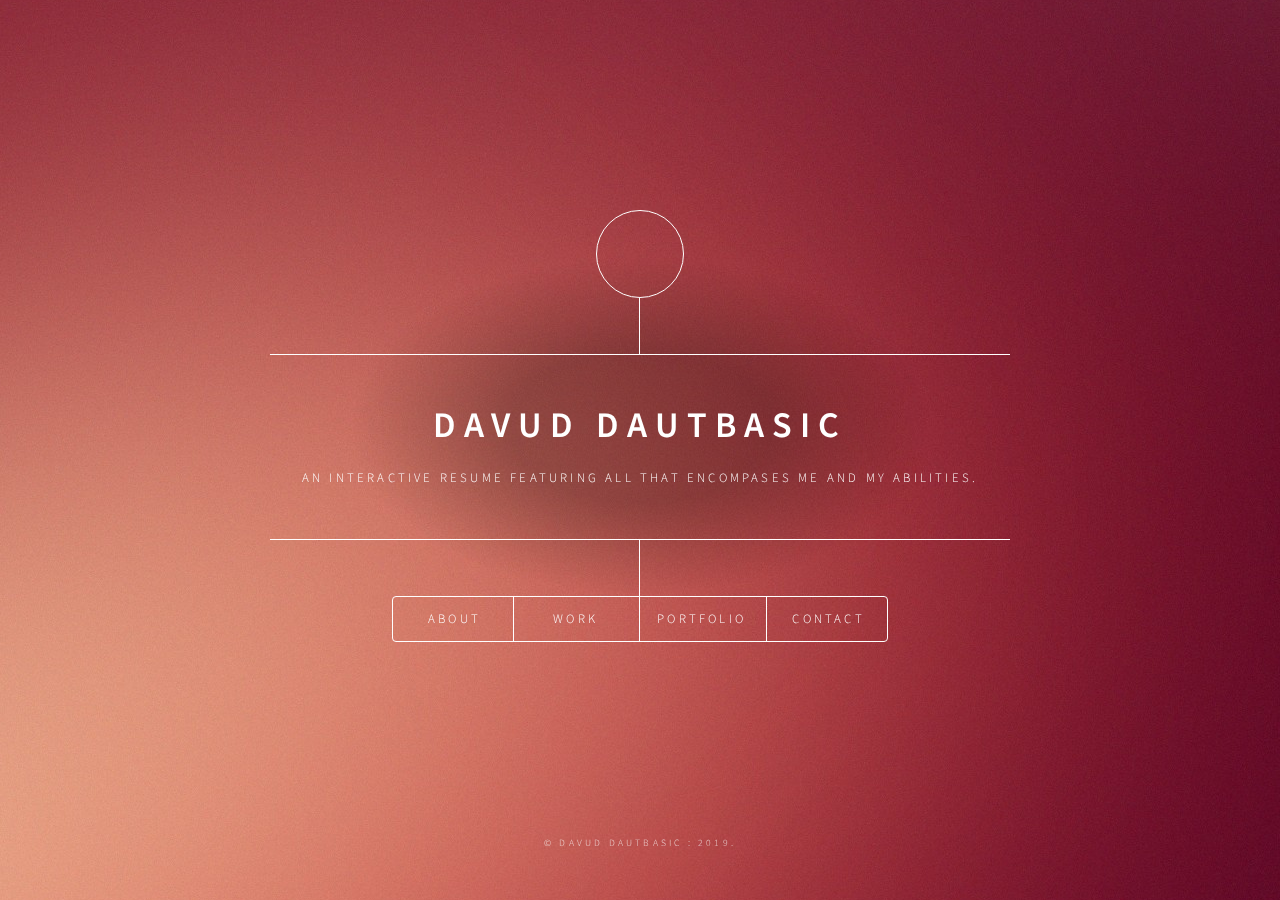
<file: index.html>
<!DOCTYPE HTML>
<!--
	Dimension by HTML5 UP
	html5up.net | @ajlkn
	Free for personal and commercial use under the CCA 3.0 license (html5up.net/license)
-->
<html>
	<head>
		<title>Davud Dautbasic</title>
		<meta charset="utf-8" />
		<meta name="viewport" content="width=device-width, initial-scale=1, user-scalable=no" />
		<link rel="stylesheet" href="https://use.fontawesome.com/releases/v5.7.0/css/all.css" integrity="sha384-lZN37f5QGtY3VHgisS14W3ExzMWZxybE1SJSEsQp9S+oqd12jhcu+A56Ebc1zFSJ" crossorigin="anonymous">
		<link rel="icon" href="images/favicon.ico">
		<link rel="stylesheet" href="assets/css/main.css" />
		<noscript><link rel="stylesheet" href="assets/css/noscript.css" /></noscript>
	</head>
	<body class="is-preload">

		<!-- Wrapper -->
			<div id="wrapper">

				<!-- Header -->
					<header id="header">
						<div class="logo">
							<i class="fas fa-laptop-code fa-2x"></i>
						</div>
						<div class="content">
							<div class="inner">
								<h1>Davud Dautbasic</h1>
								<p>An interactive resume featuring all that encompases me and my abilities.</p>
							</div>
						</div>
						<nav>
							<ul>
								<li><a href="#about">About</a></li>
								<li><a href="#work">Work</a></li>
								<li><a href="#portfolio">Portfolio</a></li>
								<li><a href="#contact">Contact</a></li>
								<!--<li><a href="#elements">Elements</a></li>-->
							</ul>
						</nav>
					</header>

				<!-- Main -->
					<div id="main">

						<!-- Intro -->
							<article id="portfolio">
								<h2 class="major">Portfolio</h2>
								<span class="image main"><img src="images/presentation.jpg" alt="" /></span> 
								<p>You can find current and previous projects on my online repositories linked below!</p>
								<ul>
									<li><a href="https://github.com/davuddautbasic" target="_blank">GitHub</a></li>
									<li><a href="https://bitbucket.org/davuddautbasic/" target="_blank">Bitbucket</a></li>
								  </ul>
								<h2 class="major">Projects</h2>
								<ul>
									<li><b>Database Management:</b> All projects can be found in the online repositories above.</li>
									<li><b>Leadership:</b> Tasked with leading several different projects including Company Outreach in Tampa, and the Leadership Model that FSU uses to gauge a students involvment.</li> 
									<li><b>Personal Presentations:</b> In the image above, I went back to my community college, PHSC, and gave a presentation to my old IT professors class on the various jobs in tech, and also the transition between a local college and a university.</li>
									<li><b>User Experiance:</b> Created a wireframe for a local Tallahasee based company for an Information Architecture class. You can find images of the wireframes <a href="https://github.com/davuddautbasic/davuddautbasic.github.io/tree/master/IA" target="_blank">here</a>!</li>
									<li><b>Website Development:</b> Working closely with my boss to develop a plan of action for a redesigned business website.</li>
									<li><b>Event Coordination:</b> Working with leaders of Global Peace Exchange to execute their yearly fundraiser, Jam for Peace.</li>
								</ul>
							</article>

						<!-- Work -->
							<article id="work">
								<h2 class="major">Resume</h2>
								<object data="images/dd_resume_v2.pdf" type="application/pdf" width="100%" height="700">
									<p><a href="images/dd_resume_v4.pdf"></a></p>
								</object>
								<p>Latest profesional resume as of 10/25/2019</a>.</p>
								<h2 class="major">Work</h2>
								<p><b>Kohl's</b> : August 2016 - December 2016</p>
								<ul>
									<li>POS Associate</li>
									<li>Point of Sale associate that helped customers make transactions via card or cash.</li>
									<li>In charge of Customer Service during my shifts.</li>
									<li>Increased number of open Kohl's credit cards by 10% at my store.</li>
								</ul>
								<p><b>SolutionSkills Inc.</b> : March 2018 - Present</p>
								<ul>
									<li>Web and Database Admin</li>
									<li>In charge of all technology operations in the office.</li>
									<li>Utilized skills I have learned in previous classes to Update and Delete classes as instructed by superiors.</li>
									<li>Created an entirely new CRM database to help streamline the process of inputting and retrieving data about specific classes and customers.</li>
									<li>Documented all remote work and developed tech manuals and guides so that office staff can refere to in the chance I am unavailable.</li>
									<li>Increased flow of customers by mainting the website around the clock in order to add information as soon as it was available. </li>
									<li>Installed a Linux system for students to use for classes and other activites.</li>
								</ul>
								<p><b>Askew Student Life Center</b> : August 2018 - Present</p>
								<ul>
									<li>Help Desk Associate</li>
									<li>Tasked with setting up meetings and events in the building.</li>
									<li>Providing exceptional customer service to students, staff, and visitors.</li>
									<li>Providing technical support for computers.</li>
								</ul>
								<p><b>Askew Student Life Center</b> : May 2019</p>
								<ul>
									<li>Building Manager</li>
									<li>Promoted to Buidling Manager after providing exemplory service at the Information Desk.</li>
									<li>In charge of closing operations, as well as overseeing events, meetings, and other reservations in the building.</li>
								</ul>
								
							</article>

						<!-- About -->
							<article id="about">
								<h2 class="major">About</h2>
								<span class="image main"><img src="images/about.JPG" alt="" /></span>
								<h2 class="major">Introduction</h2>
								<p>My name is Davud Dautbasic and I am a student at Florida State University and I am currently obtaining a Bachelors degree in Information Technology. My expected graduation date is Summer 2019.</p>
								<h2 class="major">Upcomming</h2>
								<p>I was born in the small Eastern European country of <a href="https://en.wikipedia.org/wiki/Bosnia_and_Herzegovina" target="_blank">Bosnia and Herzegovina</a> in 1997, and moved to the United States November of 2000. For a short duration, I lived in New York, before moving to Florida. Here, I spent most of my life enjoying the weather, and working on my education with the persistance of my parents.</p>
								<h2 class="major">Education</h2>
								<p>After graduating from Ridgewood High School, I decided to attend Pasco Hernando State College for my general education requirments. Towards my second year at PHSC, I worked towards obtaining all of my prerequistes towards getting admitted to the IT program at Florida State University. In 2017, I made the leap to a state university and I could not be happier.</p>
								<p>With graduation around the corner, I am looking for internships or full time positions in the fields of User Experiance, Database Managment, Web Development, and IT Security.</p>
								<p>You can find more information about my work experiance on the Work section of my website.</p>
							</article>

						<!-- Contact -->
							<article id="contact">
								<h2 class="major">Contact</h2>
								<!-- <form method="post" action="#">
									<div class="fields">
										<div class="field half">
											<label for="name">Name</label>
											<input type="text" name="name" id="name" />
										</div>
										<div class="field half">
											<label for="email">Email</label>
											<input type="text" name="email" id="email" />
										</div>
										<div class="field">
											<label for="message">Message</label>
											<textarea name="message" id="message" rows="4"></textarea>
										</div>
									</div>
									<ul class="actions">
										<li><input type="submit" value="Send Message" class="primary" /></li>
										<li><input type="reset" value="Reset" /></li>
									</ul>
								</form> -->
								<ul class="icons">
									<li><a href="mailto: d97dautbasic@gmail.com" class="icon fa-envelope"><span class="label">Mail</span></a></li>
									<li><a href="https://www.linkedin.com/in/ddautbasic" class="icon fa-linkedin-square "><span class="label" target="_blank">LinkedIn</span></a></li>
									<li><a href="http://github.com/davuddautbasic" class="icon fa-github"><span class="label" target="_blank">GitHub</span></a></li>
								</ul>
							</article> 

						<!-- Elements -->
							<article id="elements">
								<h2 class="major">Elements</h2>

								<section>
									<h3 class="major">Text</h3>
									<p>This is <b>bold</b> and this is <strong>strong</strong>. This is <i>italic</i> and this is <em>emphasized</em>.
									This is <sup>superscript</sup> text and this is <sub>subscript</sub> text.
									This is <u>underlined</u> and this is code: <code>for (;;) { ... }</code>. Finally, <a href="#">this is a link</a>.</p>
									<hr />
									<h2>Heading Level 2</h2>
									<h3>Heading Level 3</h3>
									<h4>Heading Level 4</h4>
									<h5>Heading Level 5</h5>
									<h6>Heading Level 6</h6>
									<hr />
									<h4>Blockquote</h4>
									<blockquote>Fringilla nisl. Donec accumsan interdum nisi, quis tincidunt felis sagittis eget tempus euismod. Vestibulum ante ipsum primis in faucibus vestibulum. Blandit adipiscing eu felis iaculis volutpat ac adipiscing accumsan faucibus. Vestibulum ante ipsum primis in faucibus lorem ipsum dolor sit amet nullam adipiscing eu felis.</blockquote>
									<h4>Preformatted</h4>
									<pre><code>i = 0;

while (!deck.isInOrder()) {
    print 'Iteration ' + i;
    deck.shuffle();
    i++;
}

print 'It took ' + i + ' iterations to sort the deck.';</code></pre>
								</section>

								<section>
									<h3 class="major">Lists</h3>

									<h4>Unordered</h4>
									<ul>
										<li>Dolor pulvinar etiam.</li>
										<li>Sagittis adipiscing.</li>
										<li>Felis enim feugiat.</li>
									</ul>

									<h4>Alternate</h4>
									<ul class="alt">
										<li>Dolor pulvinar etiam.</li>
										<li>Sagittis adipiscing.</li>
										<li>Felis enim feugiat.</li>
									</ul>

									<h4>Ordered</h4>
									<ol>
										<li>Dolor pulvinar etiam.</li>
										<li>Etiam vel felis viverra.</li>
										<li>Felis enim feugiat.</li>
										<li>Dolor pulvinar etiam.</li>
										<li>Etiam vel felis lorem.</li>
										<li>Felis enim et feugiat.</li>
									</ol>
									<h4>Icons</h4>
									<ul class="icons">
										<li><a href="#" class="icon fa-twitter"><span class="label">Twitter</span></a></li>
										<li><a href="#" class="icon fa-facebook"><span class="label">Facebook</span></a></li>
										<li><a href="#" class="icon fa-instagram"><span class="label">Instagram</span></a></li>
										<li><a href="#" class="icon fa-github"><span class="label">Github</span></a></li>
									</ul>

									<h4>Actions</h4>
									<ul class="actions">
										<li><a href="#" class="button primary">Default</a></li>
										<li><a href="#" class="button">Default</a></li>
									</ul>
									<ul class="actions stacked">
										<li><a href="#" class="button primary">Default</a></li>
										<li><a href="#" class="button">Default</a></li>
									</ul>
								</section>

								<section>
									<h3 class="major">Table</h3>
									<h4>Default</h4>
									<div class="table-wrapper">
										<table>
											<thead>
												<tr>
													<th>Name</th>
													<th>Description</th>
													<th>Price</th>
												</tr>
											</thead>
											<tbody>
												<tr>
													<td>Item One</td>
													<td>Ante turpis integer aliquet porttitor.</td>
													<td>29.99</td>
												</tr>
												<tr>
													<td>Item Two</td>
													<td>Vis ac commodo adipiscing arcu aliquet.</td>
													<td>19.99</td>
												</tr>
												<tr>
													<td>Item Three</td>
													<td> Morbi faucibus arcu accumsan lorem.</td>
													<td>29.99</td>
												</tr>
												<tr>
													<td>Item Four</td>
													<td>Vitae integer tempus condimentum.</td>
													<td>19.99</td>
												</tr>
												<tr>
													<td>Item Five</td>
													<td>Ante turpis integer aliquet porttitor.</td>
													<td>29.99</td>
												</tr>
											</tbody>
											<tfoot>
												<tr>
													<td colspan="2"></td>
													<td>100.00</td>
												</tr>
											</tfoot>
										</table>
									</div>

									<h4>Alternate</h4>
									<div class="table-wrapper">
										<table class="alt">
											<thead>
												<tr>
													<th>Name</th>
													<th>Description</th>
													<th>Price</th>
												</tr>
											</thead>
											<tbody>
												<tr>
													<td>Item One</td>
													<td>Ante turpis integer aliquet porttitor.</td>
													<td>29.99</td>
												</tr>
												<tr>
													<td>Item Two</td>
													<td>Vis ac commodo adipiscing arcu aliquet.</td>
													<td>19.99</td>
												</tr>
												<tr>
													<td>Item Three</td>
													<td> Morbi faucibus arcu accumsan lorem.</td>
													<td>29.99</td>
												</tr>
												<tr>
													<td>Item Four</td>
													<td>Vitae integer tempus condimentum.</td>
													<td>19.99</td>
												</tr>
												<tr>
													<td>Item Five</td>
													<td>Ante turpis integer aliquet porttitor.</td>
													<td>29.99</td>
												</tr>
											</tbody>
											<tfoot>
												<tr>
													<td colspan="2"></td>
													<td>100.00</td>
												</tr>
											</tfoot>
										</table>
									</div>
								</section>

								<section>
									<h3 class="major">Buttons</h3>
									<ul class="actions">
										<li><a href="#" class="button primary">Primary</a></li>
										<li><a href="#" class="button">Default</a></li>
									</ul>
									<ul class="actions">
										<li><a href="#" class="button">Default</a></li>
										<li><a href="#" class="button small">Small</a></li>
									</ul>
									<ul class="actions">
										<li><a href="#" class="button primary icon fa-download">Icon</a></li>
										<li><a href="#" class="button icon fa-download">Icon</a></li>
									</ul>
									<ul class="actions">
										<li><span class="button primary disabled">Disabled</span></li>
										<li><span class="button disabled">Disabled</span></li>
									</ul>
								</section>

								<section>
									<h3 class="major">Form</h3>
									<form method="post" action="#">
										<div class="fields">
											<div class="field half">
												<label for="demo-name">Name</label>
												<input type="text" name="demo-name" id="demo-name" value="" placeholder="Jane Doe" />
											</div>
											<div class="field half">
												<label for="demo-email">Email</label>
												<input type="email" name="demo-email" id="demo-email" value="" placeholder="jane@untitled.tld" />
											</div>
											<div class="field">
												<label for="demo-category">Category</label>
												<select name="demo-category" id="demo-category">
													<option value="">-</option>
													<option value="1">Manufacturing</option>
													<option value="1">Shipping</option>
													<option value="1">Administration</option>
													<option value="1">Human Resources</option>
												</select>
											</div>
											<div class="field half">
												<input type="radio" id="demo-priority-low" name="demo-priority" checked>
												<label for="demo-priority-low">Low</label>
											</div>
											<div class="field half">
												<input type="radio" id="demo-priority-high" name="demo-priority">
												<label for="demo-priority-high">High</label>
											</div>
											<div class="field half">
												<input type="checkbox" id="demo-copy" name="demo-copy">
												<label for="demo-copy">Email me a copy</label>
											</div>
											<div class="field half">
												<input type="checkbox" id="demo-human" name="demo-human" checked>
												<label for="demo-human">Not a robot</label>
											</div>
											<div class="field">
												<label for="demo-message">Message</label>
												<textarea name="demo-message" id="demo-message" placeholder="Enter your message" rows="6"></textarea>
											</div>
										</div>
										<ul class="actions">
											<li><input type="submit" value="Send Message" class="primary" /></li>
											<li><input type="reset" value="Reset" /></li>
										</ul>
									</form>
								</section>

							</article>

					</div>

				<!-- Footer -->
					<footer id="footer">
						<p class="copyright">&copy; Davud Dautbasic : 2019</a>.</p>
					</footer>

			</div>

		<!-- BG -->
			<div id="bg"></div>

		<!-- Scripts -->
			<script src="assets/js/jquery.min.js"></script>
			<script src="assets/js/browser.min.js"></script>
			<script src="assets/js/breakpoints.min.js"></script>
			<script src="assets/js/util.js"></script>
			<script src="assets/js/main.js"></script>

	</body>
</html>
</file>
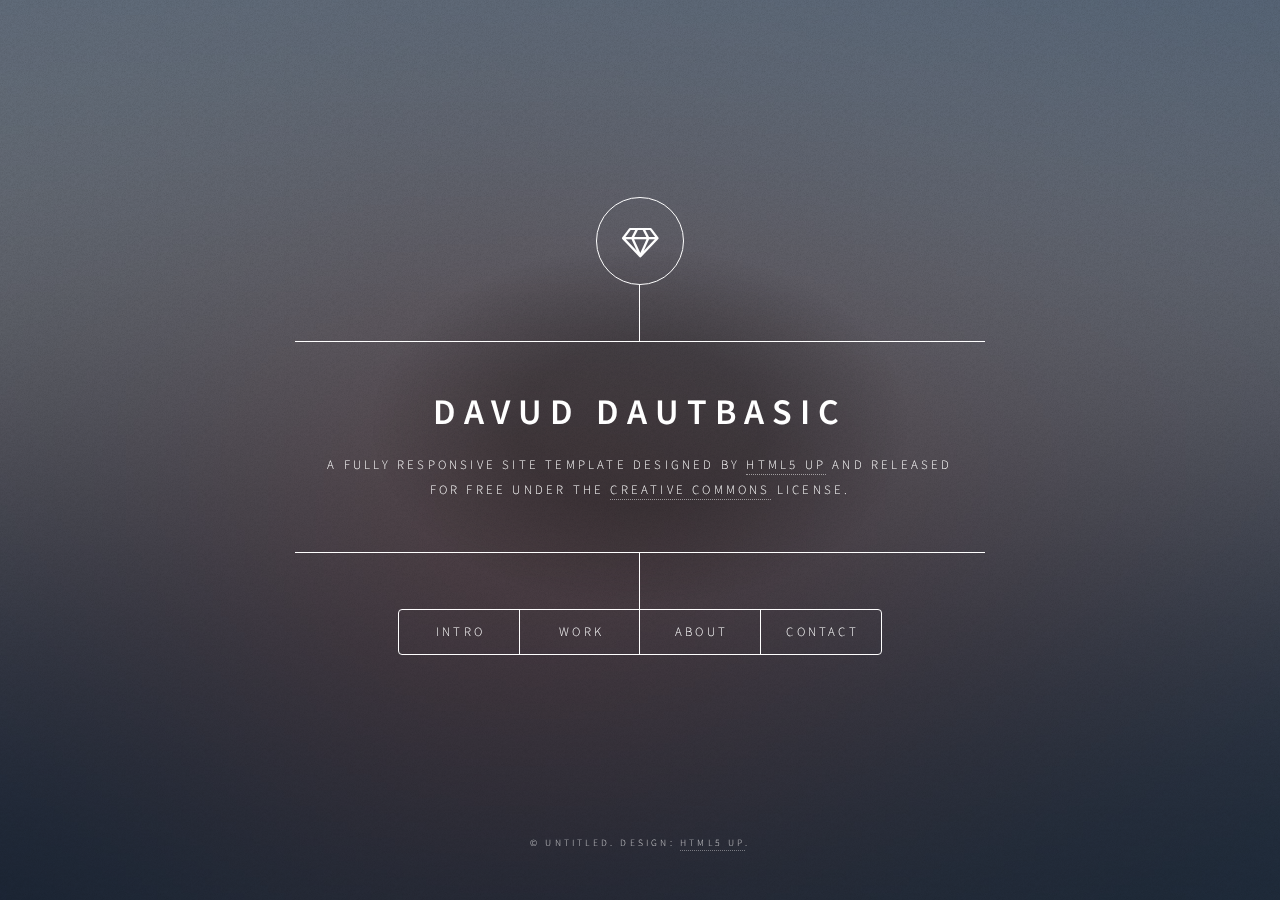
<file: html5up-dimension/index.html>
<!DOCTYPE HTML>
<!--
	Dimension by HTML5 UP
	html5up.net | @ajlkn
	Free for personal and commercial use under the CCA 3.0 license (html5up.net/license)
-->
<html>
	<head>
		<title>Dimension by HTML5 UP</title>
		<meta charset="utf-8" />
		<meta name="viewport" content="width=device-width, initial-scale=1, user-scalable=no" />
		<link rel="stylesheet" href="assets/css/main.css" />
		<noscript><link rel="stylesheet" href="assets/css/noscript.css" /></noscript>
	</head>
	<body class="is-preload">

		<!-- Wrapper -->
			<div id="wrapper">

				<!-- Header -->
					<header id="header">
						<div class="logo">
							<span class="icon fa-diamond"></span>
						</div>
						<div class="content">
							<div class="inner">
								<h1>Davud Dautbasic</h1>
								<p>A fully responsive site template designed by <a href="https://html5up.net">HTML5 UP</a> and released<br />
								for free under the <a href="https://html5up.net/license">Creative Commons</a> license.</p>
							</div>
						</div>
						<nav>
							<ul>
								<li><a href="#intro">Intro</a></li>
								<li><a href="#work">Work</a></li>
								<li><a href="#about">About</a></li>
								<li><a href="#contact">Contact</a></li>
								<!--<li><a href="#elements">Elements</a></li>-->
							</ul>
						</nav>
					</header>

				<!-- Main -->
					<div id="main">

						<!-- Intro -->
							<article id="intro">
								<h2 class="major">Intro</h2>
								<span class="image main"><img src="images/pic01.jpg" alt="" /></span>
								<p>Aenean ornare velit lacus, ac varius enim ullamcorper eu. Proin aliquam facilisis ante interdum congue. Integer mollis, nisl amet convallis, porttitor magna ullamcorper, amet egestas mauris. Ut magna finibus nisi nec lacinia. Nam maximus erat id euismod egestas. By the way, check out my <a href="#work">awesome work</a>.</p>
								<p>Lorem ipsum dolor sit amet, consectetur adipiscing elit. Duis dapibus rutrum facilisis. Class aptent taciti sociosqu ad litora torquent per conubia nostra, per inceptos himenaeos. Etiam tristique libero eu nibh porttitor fermentum. Nullam venenatis erat id vehicula viverra. Nunc ultrices eros ut ultricies condimentum. Mauris risus lacus, blandit sit amet venenatis non, bibendum vitae dolor. Nunc lorem mauris, fringilla in aliquam at, euismod in lectus. Pellentesque habitant morbi tristique senectus et netus et malesuada fames ac turpis egestas. In non lorem sit amet elit placerat maximus. Pellentesque aliquam maximus risus, vel sed vehicula.</p>
							</article>

						<!-- Work -->
							<article id="work">
								<h2 class="major">Work</h2>
								<span class="image main"><img src="images/pic02.jpg" alt="" /></span>
								<p>Adipiscing magna sed dolor elit. Praesent eleifend dignissim arcu, at eleifend sapien imperdiet ac. Aliquam erat volutpat. Praesent urna nisi, fringila lorem et vehicula lacinia quam. Integer sollicitudin mauris nec lorem luctus ultrices.</p>
								<p>Nullam et orci eu lorem consequat tincidunt vivamus et sagittis libero. Mauris aliquet magna magna sed nunc rhoncus pharetra. Pellentesque condimentum sem. In efficitur ligula tate urna. Maecenas laoreet massa vel lacinia pellentesque lorem ipsum dolor. Nullam et orci eu lorem consequat tincidunt. Vivamus et sagittis libero. Mauris aliquet magna magna sed nunc rhoncus amet feugiat tempus.</p>
							</article>

						<!-- About -->
							<article id="about">
								<h2 class="major">About</h2>
								<span class="image main"><img src="images/pic03.jpg" alt="" /></span>
								<p>Lorem ipsum dolor sit amet, consectetur et adipiscing elit. Praesent eleifend dignissim arcu, at eleifend sapien imperdiet ac. Aliquam erat volutpat. Praesent urna nisi, fringila lorem et vehicula lacinia quam. Integer sollicitudin mauris nec lorem luctus ultrices. Aliquam libero et malesuada fames ac ante ipsum primis in faucibus. Cras viverra ligula sit amet ex mollis mattis lorem ipsum dolor sit amet.</p>
							</article>

						<!-- Contact -->
							<article id="contact">
								<h2 class="major">Contact</h2>
								<form method="post" action="#">
									<div class="fields">
										<div class="field half">
											<label for="name">Name</label>
											<input type="text" name="name" id="name" />
										</div>
										<div class="field half">
											<label for="email">Email</label>
											<input type="text" name="email" id="email" />
										</div>
										<div class="field">
											<label for="message">Message</label>
											<textarea name="message" id="message" rows="4"></textarea>
										</div>
									</div>
									<ul class="actions">
										<li><input type="submit" value="Send Message" class="primary" /></li>
										<li><input type="reset" value="Reset" /></li>
									</ul>
								</form>
								<ul class="icons">
									<li><a href="#" class="icon fa-twitter"><span class="label">Twitter</span></a></li>
									<li><a href="#" class="icon fa-facebook"><span class="label">Facebook</span></a></li>
									<li><a href="#" class="icon fa-instagram"><span class="label">Instagram</span></a></li>
									<li><a href="#" class="icon fa-github"><span class="label">GitHub</span></a></li>
								</ul>
							</article>

						<!-- Elements -->
							<article id="elements">
								<h2 class="major">Elements</h2>

								<section>
									<h3 class="major">Text</h3>
									<p>This is <b>bold</b> and this is <strong>strong</strong>. This is <i>italic</i> and this is <em>emphasized</em>.
									This is <sup>superscript</sup> text and this is <sub>subscript</sub> text.
									This is <u>underlined</u> and this is code: <code>for (;;) { ... }</code>. Finally, <a href="#">this is a link</a>.</p>
									<hr />
									<h2>Heading Level 2</h2>
									<h3>Heading Level 3</h3>
									<h4>Heading Level 4</h4>
									<h5>Heading Level 5</h5>
									<h6>Heading Level 6</h6>
									<hr />
									<h4>Blockquote</h4>
									<blockquote>Fringilla nisl. Donec accumsan interdum nisi, quis tincidunt felis sagittis eget tempus euismod. Vestibulum ante ipsum primis in faucibus vestibulum. Blandit adipiscing eu felis iaculis volutpat ac adipiscing accumsan faucibus. Vestibulum ante ipsum primis in faucibus lorem ipsum dolor sit amet nullam adipiscing eu felis.</blockquote>
									<h4>Preformatted</h4>
									<pre><code>i = 0;

while (!deck.isInOrder()) {
    print 'Iteration ' + i;
    deck.shuffle();
    i++;
}

print 'It took ' + i + ' iterations to sort the deck.';</code></pre>
								</section>

								<section>
									<h3 class="major">Lists</h3>

									<h4>Unordered</h4>
									<ul>
										<li>Dolor pulvinar etiam.</li>
										<li>Sagittis adipiscing.</li>
										<li>Felis enim feugiat.</li>
									</ul>

									<h4>Alternate</h4>
									<ul class="alt">
										<li>Dolor pulvinar etiam.</li>
										<li>Sagittis adipiscing.</li>
										<li>Felis enim feugiat.</li>
									</ul>

									<h4>Ordered</h4>
									<ol>
										<li>Dolor pulvinar etiam.</li>
										<li>Etiam vel felis viverra.</li>
										<li>Felis enim feugiat.</li>
										<li>Dolor pulvinar etiam.</li>
										<li>Etiam vel felis lorem.</li>
										<li>Felis enim et feugiat.</li>
									</ol>
									<h4>Icons</h4>
									<ul class="icons">
										<li><a href="#" class="icon fa-twitter"><span class="label">Twitter</span></a></li>
										<li><a href="#" class="icon fa-facebook"><span class="label">Facebook</span></a></li>
										<li><a href="#" class="icon fa-instagram"><span class="label">Instagram</span></a></li>
										<li><a href="#" class="icon fa-github"><span class="label">Github</span></a></li>
									</ul>

									<h4>Actions</h4>
									<ul class="actions">
										<li><a href="#" class="button primary">Default</a></li>
										<li><a href="#" class="button">Default</a></li>
									</ul>
									<ul class="actions stacked">
										<li><a href="#" class="button primary">Default</a></li>
										<li><a href="#" class="button">Default</a></li>
									</ul>
								</section>

								<section>
									<h3 class="major">Table</h3>
									<h4>Default</h4>
									<div class="table-wrapper">
										<table>
											<thead>
												<tr>
													<th>Name</th>
													<th>Description</th>
													<th>Price</th>
												</tr>
											</thead>
											<tbody>
												<tr>
													<td>Item One</td>
													<td>Ante turpis integer aliquet porttitor.</td>
													<td>29.99</td>
												</tr>
												<tr>
													<td>Item Two</td>
													<td>Vis ac commodo adipiscing arcu aliquet.</td>
													<td>19.99</td>
												</tr>
												<tr>
													<td>Item Three</td>
													<td> Morbi faucibus arcu accumsan lorem.</td>
													<td>29.99</td>
												</tr>
												<tr>
													<td>Item Four</td>
													<td>Vitae integer tempus condimentum.</td>
													<td>19.99</td>
												</tr>
												<tr>
													<td>Item Five</td>
													<td>Ante turpis integer aliquet porttitor.</td>
													<td>29.99</td>
												</tr>
											</tbody>
											<tfoot>
												<tr>
													<td colspan="2"></td>
													<td>100.00</td>
												</tr>
											</tfoot>
										</table>
									</div>

									<h4>Alternate</h4>
									<div class="table-wrapper">
										<table class="alt">
											<thead>
												<tr>
													<th>Name</th>
													<th>Description</th>
													<th>Price</th>
												</tr>
											</thead>
											<tbody>
												<tr>
													<td>Item One</td>
													<td>Ante turpis integer aliquet porttitor.</td>
													<td>29.99</td>
												</tr>
												<tr>
													<td>Item Two</td>
													<td>Vis ac commodo adipiscing arcu aliquet.</td>
													<td>19.99</td>
												</tr>
												<tr>
													<td>Item Three</td>
													<td> Morbi faucibus arcu accumsan lorem.</td>
													<td>29.99</td>
												</tr>
												<tr>
													<td>Item Four</td>
													<td>Vitae integer tempus condimentum.</td>
													<td>19.99</td>
												</tr>
												<tr>
													<td>Item Five</td>
													<td>Ante turpis integer aliquet porttitor.</td>
													<td>29.99</td>
												</tr>
											</tbody>
											<tfoot>
												<tr>
													<td colspan="2"></td>
													<td>100.00</td>
												</tr>
											</tfoot>
										</table>
									</div>
								</section>

								<section>
									<h3 class="major">Buttons</h3>
									<ul class="actions">
										<li><a href="#" class="button primary">Primary</a></li>
										<li><a href="#" class="button">Default</a></li>
									</ul>
									<ul class="actions">
										<li><a href="#" class="button">Default</a></li>
										<li><a href="#" class="button small">Small</a></li>
									</ul>
									<ul class="actions">
										<li><a href="#" class="button primary icon fa-download">Icon</a></li>
										<li><a href="#" class="button icon fa-download">Icon</a></li>
									</ul>
									<ul class="actions">
										<li><span class="button primary disabled">Disabled</span></li>
										<li><span class="button disabled">Disabled</span></li>
									</ul>
								</section>

								<section>
									<h3 class="major">Form</h3>
									<form method="post" action="#">
										<div class="fields">
											<div class="field half">
												<label for="demo-name">Name</label>
												<input type="text" name="demo-name" id="demo-name" value="" placeholder="Jane Doe" />
											</div>
											<div class="field half">
												<label for="demo-email">Email</label>
												<input type="email" name="demo-email" id="demo-email" value="" placeholder="jane@untitled.tld" />
											</div>
											<div class="field">
												<label for="demo-category">Category</label>
												<select name="demo-category" id="demo-category">
													<option value="">-</option>
													<option value="1">Manufacturing</option>
													<option value="1">Shipping</option>
													<option value="1">Administration</option>
													<option value="1">Human Resources</option>
												</select>
											</div>
											<div class="field half">
												<input type="radio" id="demo-priority-low" name="demo-priority" checked>
												<label for="demo-priority-low">Low</label>
											</div>
											<div class="field half">
												<input type="radio" id="demo-priority-high" name="demo-priority">
												<label for="demo-priority-high">High</label>
											</div>
											<div class="field half">
												<input type="checkbox" id="demo-copy" name="demo-copy">
												<label for="demo-copy">Email me a copy</label>
											</div>
											<div class="field half">
												<input type="checkbox" id="demo-human" name="demo-human" checked>
												<label for="demo-human">Not a robot</label>
											</div>
											<div class="field">
												<label for="demo-message">Message</label>
												<textarea name="demo-message" id="demo-message" placeholder="Enter your message" rows="6"></textarea>
											</div>
										</div>
										<ul class="actions">
											<li><input type="submit" value="Send Message" class="primary" /></li>
											<li><input type="reset" value="Reset" /></li>
										</ul>
									</form>
								</section>

							</article>

					</div>

				<!-- Footer -->
					<footer id="footer">
						<p class="copyright">&copy; Untitled. Design: <a href="https://html5up.net">HTML5 UP</a>.</p>
					</footer>

			</div>

		<!-- BG -->
			<div id="bg"></div>

		<!-- Scripts -->
			<script src="assets/js/jquery.min.js"></script>
			<script src="assets/js/browser.min.js"></script>
			<script src="assets/js/breakpoints.min.js"></script>
			<script src="assets/js/util.js"></script>
			<script src="assets/js/main.js"></script>

	</body>
</html>
</file>
<file: assets/css/noscript.css>
/*
	Dimension by HTML5 UP
	html5up.net | @ajlkn
	Free for personal and commercial use under the CCA 3.0 license (html5up.net/license)
*/

/* BG */

	body.is-preload #bg:before {
		background-color: transparent;
	}

/* Header */

	body.is-preload #header {
		-moz-filter: none;
		-webkit-filter: none;
		-ms-filter: none;
		filter: none;
	}

		body.is-preload #header > * {
			opacity: 1;
		}

		body.is-preload #header .content .inner {
			max-height: none;
			padding: 3rem 2rem;
			opacity: 1;
		}

/* Main */

	#main article {
		opacity: 1;
		margin: 4rem 0 0 0;
	}
</file>
<file: html5up-dimension/assets/css/noscript.css>
/*
	Dimension by HTML5 UP
	html5up.net | @ajlkn
	Free for personal and commercial use under the CCA 3.0 license (html5up.net/license)
*/

/* BG */

	body.is-preload #bg:before {
		background-color: transparent;
	}

/* Header */

	body.is-preload #header {
		-moz-filter: none;
		-webkit-filter: none;
		-ms-filter: none;
		filter: none;
	}

		body.is-preload #header > * {
			opacity: 1;
		}

		body.is-preload #header .content .inner {
			max-height: none;
			padding: 3rem 2rem;
			opacity: 1;
		}

/* Main */

	#main article {
		opacity: 1;
		margin: 4rem 0 0 0;
	}
</file>
<file: assets/css/main.css>
@import url(font-awesome.min.css);
@import url("https://fonts.googleapis.com/css?family=Source+Sans+Pro:300italic,600italic,300,600");

/*
	Dimension by HTML5 UP
	html5up.net | @ajlkn
	Free for personal and commercial use under the CCA 3.0 license (html5up.net/license)
*/

html, body, div, span, applet, object,
iframe, h1, h2, h3, h4, h5, h6, p, blockquote,
pre, a, abbr, acronym, address, big, cite,
code, del, dfn, em, img, ins, kbd, q, s, samp,
small, strike, strong, sub, sup, tt, var, b,
u, i, center, dl, dt, dd, ol, ul, li, fieldset,
form, label, legend, table, caption, tbody,
tfoot, thead, tr, th, td, article, aside,
canvas, details, embed, figure, figcaption,
footer, header, hgroup, menu, nav, output, ruby,
section, summary, time, mark, audio, video {
	margin: 0;
	padding: 0;
	border: 0;
	font-size: 100%;
	font: inherit;
	vertical-align: baseline;}

article, aside, details, figcaption, figure,
footer, header, hgroup, menu, nav, section {
	display: block;}

body {
	line-height: 1;
}

ol, ul {
	list-style: none;
}

blockquote, q {
	quotes: none;
}

	blockquote:before, blockquote:after, q:before, q:after {
		content: '';
		content: none;
	}

table {
	border-collapse: collapse;
	border-spacing: 0;
}

body {
	-webkit-text-size-adjust: none;
}

mark {
	background-color: transparent;
	color: inherit;
}

input::-moz-focus-inner {
	border: 0;
	padding: 0;
}

input, select, textarea {
	-moz-appearance: none;
	-webkit-appearance: none;
	-ms-appearance: none;
	appearance: none;
}

/* Basic */

	@-ms-viewport {
		width: device-width;
	}

	@media screen and (max-width: 480px) {

		html, body {
			min-width: 320px;
		}

	}

	html {
		box-sizing: border-box;
	}

	*, *:before, *:after {
		box-sizing: inherit;
	}

	body {
		background: #1b1f22;
	}

		body.is-preload *, body.is-preload *:before, body.is-preload *:after {
			-moz-animation: none !important;
			-webkit-animation: none !important;
			-ms-animation: none !important;
			animation: none !important;
			-moz-transition: none !important;
			-webkit-transition: none !important;
			-ms-transition: none !important;
			transition: none !important;
		}

/* Type */

	html {
		font-size: 16pt;
	}

		@media screen and (max-width: 1680px) {

			html {
				font-size: 12pt;
			}

		}

		@media screen and (max-width: 736px) {

			html {
				font-size: 11pt;
			}

		}

		@media screen and (max-width: 360px) {

			html {
				font-size: 10pt;
			}

		}

	body, input, select, textarea {
		color: #ffffff;
		font-family: "Source Sans Pro", sans-serif;
		font-weight: 300;
		font-size: 1rem;
		line-height: 1.65;
	}

	a {
		-moz-transition: color 0.2s ease-in-out, background-color 0.2s ease-in-out, border-bottom-color 0.2s ease-in-out;
		-webkit-transition: color 0.2s ease-in-out, background-color 0.2s ease-in-out, border-bottom-color 0.2s ease-in-out;
		-ms-transition: color 0.2s ease-in-out, background-color 0.2s ease-in-out, border-bottom-color 0.2s ease-in-out;
		transition: color 0.2s ease-in-out, background-color 0.2s ease-in-out, border-bottom-color 0.2s ease-in-out;
		border-bottom: dotted 1px rgba(255, 255, 255, 0.5);
		text-decoration: none;
		color: inherit;
	}

		a:hover {
			border-bottom-color: transparent;
		}

	strong, b {
		color: #ffffff;
		font-weight: 600;
	}

	em, i {
		font-style: italic;
	}

	p {
		margin: 0 0 2rem 0;
	}

	h1, h2, h3, h4, h5, h6 {
		color: #ffffff;
		font-weight: 600;
		line-height: 1.5;
		margin: 0 0 1rem 0;
		text-transform: uppercase;
		letter-spacing: 0.2rem;
	}

		h1 a, h2 a, h3 a, h4 a, h5 a, h6 a {
			color: inherit;
			text-decoration: none;
		}

		h1.major, h2.major, h3.major, h4.major, h5.major, h6.major {
			border-bottom: solid 1px #ffffff;
			width: -moz-max-content;
			width: -webkit-max-content;
			width: -ms-max-content;
			width: max-content;
			padding-bottom: 0.5rem;
			margin: 0 0 2rem 0;
		}

	h1 {
		font-size: 2.25rem;
		line-height: 1.3;
		letter-spacing: 0.5rem;
	}

	h2 {
		font-size: 1.5rem;
		line-height: 1.4;
		letter-spacing: 0.5rem;
	}

	h3 {
		font-size: 1rem;
	}

	h4 {
		font-size: 0.8rem;
	}

	h5 {
		font-size: 0.7rem;
	}

	h6 {
		font-size: 0.6rem;
	}

	@media screen and (max-width: 736px) {

		h1 {
			font-size: 1.75rem;
			line-height: 1.4;
		}

		h2 {
			font-size: 1.25em;
			line-height: 1.5;
		}

	}

	sub {
		font-size: 0.8rem;
		position: relative;
		top: 0.5rem;
	}

	sup {
		font-size: 0.8rem;
		position: relative;
		top: -0.5rem;
	}

	blockquote {
		border-left: solid 4px #ffffff;
		font-style: italic;
		margin: 0 0 2rem 0;
		padding: 0.5rem 0 0.5rem 2rem;
	}

	code {
		background: rgba(255, 255, 255, 0.075);
		border-radius: 4px;
		font-family: "Courier New", monospace;
		font-size: 0.9rem;
		margin: 0 0.25rem;
		padding: 0.25rem 0.65rem;
	}

	pre {
		-webkit-overflow-scrolling: touch;
		font-family: "Courier New", monospace;
		font-size: 0.9rem;
		margin: 0 0 2rem 0;
	}

		pre code {
			display: block;
			line-height: 1.75;
			padding: 1rem 1.5rem;
			overflow-x: auto;
		}

	hr {
		border: 0;
		border-bottom: solid 1px #ffffff;
		margin: 2.75rem 0;
	}

	.align-left {
		text-align: left;
	}

	.align-center {
		text-align: center;
	}

	.align-right {
		text-align: right;
	}

/* Form */

	form {
		margin: 0 0 2rem 0;
	}

		form > :last-child {
			margin-bottom: 0;
		}

		form > .fields {
			display: -moz-flex;
			display: -webkit-flex;
			display: -ms-flex;
			display: flex;
			-moz-flex-wrap: wrap;
			-webkit-flex-wrap: wrap;
			-ms-flex-wrap: wrap;
			flex-wrap: wrap;
			width: calc(100% + 3rem);
			margin: -1.5rem 0 2rem -1.5rem;
		}

			form > .fields > .field {
				-moz-flex-grow: 0;
				-webkit-flex-grow: 0;
				-ms-flex-grow: 0;
				flex-grow: 0;
				-moz-flex-shrink: 0;
				-webkit-flex-shrink: 0;
				-ms-flex-shrink: 0;
				flex-shrink: 0;
				padding: 1.5rem 0 0 1.5rem;
				width: calc(100% - 1.5rem);
			}

				form > .fields > .field.half {
					width: calc(50% - 0.75rem);
				}

				form > .fields > .field.third {
					width: calc(100%/3 - 0.5rem);
				}

				form > .fields > .field.quarter {
					width: calc(25% - 0.375rem);
				}

		@media screen and (max-width: 480px) {

			form > .fields {
				width: calc(100% + 3rem);
				margin: -1.5rem 0 2rem -1.5rem;
			}

				form > .fields > .field {
					padding: 1.5rem 0 0 1.5rem;
					width: calc(100% - 1.5rem);
				}

					form > .fields > .field.half {
						width: calc(100% - 1.5rem);
					}

					form > .fields > .field.third {
						width: calc(100% - 1.5rem);
					}

					form > .fields > .field.quarter {
						width: calc(100% - 1.5rem);
					}

		}

	label {
		color: #ffffff;
		display: block;
		font-size: 0.8rem;
		font-weight: 300;
		letter-spacing: 0.2rem;
		line-height: 1.5;
		margin: 0 0 1rem 0;
		text-transform: uppercase;
	}

	input[type="text"],
	input[type="password"],
	input[type="email"],
	input[type="tel"],
	select,
	textarea {
		-moz-appearance: none;
		-webkit-appearance: none;
		-ms-appearance: none;
		appearance: none;
		-moz-transition: border-color 0.2s ease-in-out, box-shadow 0.2s ease-in-out, background-color 0.2s ease-in-out;
		-webkit-transition: border-color 0.2s ease-in-out, box-shadow 0.2s ease-in-out, background-color 0.2s ease-in-out;
		-ms-transition: border-color 0.2s ease-in-out, box-shadow 0.2s ease-in-out, background-color 0.2s ease-in-out;
		transition: border-color 0.2s ease-in-out, box-shadow 0.2s ease-in-out, background-color 0.2s ease-in-out;
		background-color: transparent;
		border-radius: 4px;
		border: solid 1px #ffffff;
		color: inherit;
		display: block;
		outline: 0;
		padding: 0 1rem;
		text-decoration: none;
		width: 100%;
	}

		input[type="text"]:invalid,
		input[type="password"]:invalid,
		input[type="email"]:invalid,
		input[type="tel"]:invalid,
		select:invalid,
		textarea:invalid {
			box-shadow: none;
		}

		input[type="text"]:focus,
		input[type="password"]:focus,
		input[type="email"]:focus,
		input[type="tel"]:focus,
		select:focus,
		textarea:focus {
			background: rgba(255, 255, 255, 0.075);
			border-color: #ffffff;
			box-shadow: 0 0 0 1px #ffffff;
		}

	select {
		background-image: url("data:image/svg+xml;charset=utf8,%3Csvg xmlns='http://www.w3.org/2000/svg' width='40' height='40' preserveAspectRatio='none' viewBox='0 0 40 40'%3E%3Cpath d='M9.4,12.3l10.4,10.4l10.4-10.4c0.2-0.2,0.5-0.4,0.9-0.4c0.3,0,0.6,0.1,0.9,0.4l3.3,3.3c0.2,0.2,0.4,0.5,0.4,0.9 c0,0.4-0.1,0.6-0.4,0.9L20.7,31.9c-0.2,0.2-0.5,0.4-0.9,0.4c-0.3,0-0.6-0.1-0.9-0.4L4.3,17.3c-0.2-0.2-0.4-0.5-0.4-0.9 c0-0.4,0.1-0.6,0.4-0.9l3.3-3.3c0.2-0.2,0.5-0.4,0.9-0.4S9.1,12.1,9.4,12.3z' fill='%23ffffff' /%3E%3C/svg%3E");
		background-size: 1.25rem;
		background-repeat: no-repeat;
		background-position: calc(100% - 1rem) center;
		height: 2.75rem;
		padding-right: 2.75rem;
		text-overflow: ellipsis;
	}

		select option {
			color: #ffffff;
			background: #1b1f22;
		}

		select:focus::-ms-value {
			background-color: transparent;
		}

		select::-ms-expand {
			display: none;
		}

	input[type="text"],
	input[type="password"],
	input[type="email"],
	select {
		height: 2.75rem;
	}

	textarea {
		padding: 0.75rem 1rem;
	}

	input[type="checkbox"],
	input[type="radio"] {
		-moz-appearance: none;
		-webkit-appearance: none;
		-ms-appearance: none;
		appearance: none;
		display: block;
		float: left;
		margin-right: -2rem;
		opacity: 0;
		width: 1rem;
		z-index: -1;
	}

		input[type="checkbox"] + label,
		input[type="radio"] + label {
			text-decoration: none;
			-moz-user-select: none;
			-webkit-user-select: none;
			-ms-user-select: none;
			user-select: none;
			color: #ffffff;
			cursor: pointer;
			display: inline-block;
			font-size: 0.8rem;
			font-weight: 300;
			margin: 0 0 0.5rem 0;
			padding-left: 2.65rem;
			padding-right: 0.75rem;
			position: relative;
		}

			input[type="checkbox"] + label:before,
			input[type="radio"] + label:before {
				-moz-osx-font-smoothing: grayscale;
				-webkit-font-smoothing: antialiased;
				font-family: FontAwesome;
				font-style: normal;
				font-weight: normal;
				text-transform: none !important;
			}

			input[type="checkbox"] + label:before,
			input[type="radio"] + label:before {
				-moz-transition: border-color 0.2s ease-in-out, box-shadow 0.2s ease-in-out, background-color 0.2s ease-in-out;
				-webkit-transition: border-color 0.2s ease-in-out, box-shadow 0.2s ease-in-out, background-color 0.2s ease-in-out;
				-ms-transition: border-color 0.2s ease-in-out, box-shadow 0.2s ease-in-out, background-color 0.2s ease-in-out;
				transition: border-color 0.2s ease-in-out, box-shadow 0.2s ease-in-out, background-color 0.2s ease-in-out;
				border-radius: 4px;
				border: solid 1px #ffffff;
				content: '';
				display: inline-block;
				height: 1.65rem;
				left: 0;
				line-height: calc(1.58125rem + 0em);
				position: absolute;
				text-align: center;
				top: -0.125rem;
				width: 1.65rem;
			}

		input[type="checkbox"]:checked + label:before,
		input[type="radio"]:checked + label:before {
			background: #ffffff !important;
			border-color: #ffffff !important;
			color: #1b1f22;
			content: '\f00c';
		}

		input[type="checkbox"]:focus + label:before,
		input[type="radio"]:focus + label:before {
			background: rgba(255, 255, 255, 0.075);
			border-color: #ffffff;
			box-shadow: 0 0 0 1px #ffffff;
		}

	input[type="checkbox"] + label:before {
		border-radius: 4px;
	}

	input[type="radio"] + label:before {
		border-radius: 100%;
	}

	::-webkit-input-placeholder {
		color: rgba(255, 255, 255, 0.5) !important;
		opacity: 1.0;
	}

	:-moz-placeholder {
		color: rgba(255, 255, 255, 0.5) !important;
		opacity: 1.0;
	}

	::-moz-placeholder {
		color: rgba(255, 255, 255, 0.5) !important;
		opacity: 1.0;
	}

	:-ms-input-placeholder {
		color: rgba(255, 255, 255, 0.5) !important;
		opacity: 1.0;
	}

	.formerize-placeholder {
		color: rgba(255, 255, 255, 0.5) !important;
		opacity: 1.0;
	}

/* Box */

	.box {
		border-radius: 4px;
		border: solid 1px #ffffff;
		margin-bottom: 2rem;
		padding: 1.5em;
	}

		.box > :last-child,
		.box > :last-child > :last-child,
		.box > :last-child > :last-child > :last-child {
			margin-bottom: 0;
		}

		.box.alt {
			border: 0;
			border-radius: 0;
			padding: 0;
		}

/* Icon */

	.icon {
		text-decoration: none;
		border-bottom: none;
		position: relative;
	}

		.icon:before {
			-moz-osx-font-smoothing: grayscale;
			-webkit-font-smoothing: antialiased;
			font-family: FontAwesome;
			font-style: normal;
			font-weight: normal;
			text-transform: none !important;
		}

		.icon > .label {
			display: none;
		}

/* Image */

	.image {
		border-radius: 4px;
		border: 0;
		display: inline-block;
		position: relative;
	}

		.image:before {
			pointer-events: none;
			background-image: url("../../images/bg.jpg");
			background-color: rgba(19, 21, 25, 0.5);
			border-radius: 4px;
			content: '';
			display: block;
			height: 100%;
			left: 0;
			opacity: 0;
			position: absolute;
			top: 0;
			width: 100%;
		}

		.image img {
			border-radius: 4px;
			display: block;
		}

		.image.left, .image.right {
			max-width: 40%;
		}

			.image.left img, .image.right img {
				width: 100%;
			}

		.image.left {
			float: left;
			padding: 0 1.5em 1em 0;
			top: 0.25em;
		}

		.image.right {
			float: right;
			padding: 0 0 1em 1.5em;
			top: 0.25em;
		}

		.image.fit {
			display: block;
			margin: 0 0 2rem 0;
			width: 100%;
		}

			.image.fit img {
				width: 100%;
			}

		.image.main {
			display: block;
			margin: 2.5rem 0;
			width: 100%;
		}

			.image.main img {
				width: 100%;
			}

		@media screen and (max-width: 736px) {

			.image.main {
				margin: 2rem 0;
			}

		}

		@media screen and (max-width: 480px) {

			.image.main {
				margin: 1.5rem 0;
			}

		}

/* List */

	ol {
		list-style: decimal;
		margin: 0 0 2rem 0;
		padding-left: 1.25em;
	}

		ol li {
			padding-left: 0.25em;
		}

	ul {
		list-style: disc;
		margin: 0 0 2rem 0;
		padding-left: 1em;
	}

		ul li {
			padding-left: 0.5em;
		}

		ul.alt {
			list-style: none;
			padding-left: 0;
		}

			ul.alt li {
				border-top: solid 1px #ffffff;
				padding: 0.5em 0;
			}

				ul.alt li:first-child {
					border-top: 0;
					padding-top: 0;
				}

	dl {
		margin: 0 0 2rem 0;
	}

		dl dt {
			display: block;
			font-weight: 600;
			margin: 0 0 1rem 0;
		}

		dl dd {
			margin-left: 2rem;
		}

/* Actions */

	ul.actions {
		display: -moz-flex;
		display: -webkit-flex;
		display: -ms-flex;
		display: flex;
		cursor: default;
		list-style: none;
		margin-left: -1rem;
		padding-left: 0;
	}

		ul.actions li {
			padding: 0 0 0 1rem;
			vertical-align: middle;
		}

		ul.actions.special {
			-moz-justify-content: center;
			-webkit-justify-content: center;
			-ms-justify-content: center;
			justify-content: center;
			width: 100%;
			margin-left: 0;
		}

			ul.actions.special li:first-child {
				padding-left: 0;
			}

		ul.actions.stacked {
			-moz-flex-direction: column;
			-webkit-flex-direction: column;
			-ms-flex-direction: column;
			flex-direction: column;
			margin-left: 0;
		}

			ul.actions.stacked li {
				padding: 1.3rem 0 0 0;
			}

				ul.actions.stacked li:first-child {
					padding-top: 0;
				}

		ul.actions.fit {
			width: calc(100% + 1rem);
		}

			ul.actions.fit li {
				-moz-flex-grow: 1;
				-webkit-flex-grow: 1;
				-ms-flex-grow: 1;
				flex-grow: 1;
				-moz-flex-shrink: 1;
				-webkit-flex-shrink: 1;
				-ms-flex-shrink: 1;
				flex-shrink: 1;
				width: 100%;
			}

				ul.actions.fit li > * {
					width: 100%;
				}

			ul.actions.fit.stacked {
				width: 100%;
			}

		@media screen and (max-width: 480px) {

			ul.actions:not(.fixed) {
				-moz-flex-direction: column;
				-webkit-flex-direction: column;
				-ms-flex-direction: column;
				flex-direction: column;
				margin-left: 0;
				width: 100% !important;
			}

				ul.actions:not(.fixed) li {
					-moz-flex-grow: 1;
					-webkit-flex-grow: 1;
					-ms-flex-grow: 1;
					flex-grow: 1;
					-moz-flex-shrink: 1;
					-webkit-flex-shrink: 1;
					-ms-flex-shrink: 1;
					flex-shrink: 1;
					padding: 1rem 0 0 0;
					text-align: center;
					width: 100%;
				}

					ul.actions:not(.fixed) li > * {
						width: 100%;
					}

					ul.actions:not(.fixed) li:first-child {
						padding-top: 0;
					}

					ul.actions:not(.fixed) li input[type="submit"],
					ul.actions:not(.fixed) li input[type="reset"],
					ul.actions:not(.fixed) li input[type="button"],
					ul.actions:not(.fixed) li button,
					ul.actions:not(.fixed) li .button {
						width: 100%;
					}

						ul.actions:not(.fixed) li input[type="submit"].icon:before,
						ul.actions:not(.fixed) li input[type="reset"].icon:before,
						ul.actions:not(.fixed) li input[type="button"].icon:before,
						ul.actions:not(.fixed) li button.icon:before,
						ul.actions:not(.fixed) li .button.icon:before {
							margin-left: -0.5em;
						}

		}

/* Icons */

	ul.icons {
		cursor: default;
		list-style: none;
		padding-left: 0;
	}

		ul.icons li {
			display: inline-block;
			padding: 0 0.75em 0 0;
		}

			ul.icons li:last-child {
				padding-right: 0;
			}

			ul.icons li a {
				border-radius: 100%;
				box-shadow: inset 0 0 0 1px #ffffff;
				display: inline-block;
				height: 2.25rem;
				line-height: 2.25rem;
				text-align: center;
				width: 2.25rem;
			}

				ul.icons li a:hover {
					background-color: rgba(255, 255, 255, 0.075);
				}

				ul.icons li a:active {
					background-color: rgba(255, 255, 255, 0.175);
				}

/* Table */

	.table-wrapper {
		-webkit-overflow-scrolling: touch;
		overflow-x: auto;
	}

	table {
		margin: 0 0 2rem 0;
		width: 100%;
	}

		table tbody tr {
			border: solid 1px #ffffff;
			border-left: 0;
			border-right: 0;
		}

			table tbody tr:nth-child(2n + 1) {
				background-color: rgba(255, 255, 255, 0.075);
			}

		table td {
			padding: 0.75em 0.75em;
		}

		table th {
			color: #ffffff;
			font-size: 0.9em;
			font-weight: 600;
			padding: 0 0.75em 0.75em 0.75em;
			text-align: left;
		}

		table thead {
			border-bottom: solid 2px #ffffff;
		}

		table tfoot {
			border-top: solid 2px #ffffff;
		}

		table.alt {
			border-collapse: separate;
		}

			table.alt tbody tr td {
				border: solid 1px #ffffff;
				border-left-width: 0;
				border-top-width: 0;
			}

				table.alt tbody tr td:first-child {
					border-left-width: 1px;
				}

			table.alt tbody tr:first-child td {
				border-top-width: 1px;
			}

			table.alt thead {
				border-bottom: 0;
			}

			table.alt tfoot {
				border-top: 0;
			}

/* Button */

	input[type="submit"],
	input[type="reset"],
	input[type="button"],
	button,
	.button {
		-moz-appearance: none;
		-webkit-appearance: none;
		-ms-appearance: none;
		appearance: none;
		-moz-transition: background-color 0.2s ease-in-out, color 0.2s ease-in-out;
		-webkit-transition: background-color 0.2s ease-in-out, color 0.2s ease-in-out;
		-ms-transition: background-color 0.2s ease-in-out, color 0.2s ease-in-out;
		transition: background-color 0.2s ease-in-out, color 0.2s ease-in-out;
		background-color: transparent;
		border-radius: 4px;
		border: 0;
		box-shadow: inset 0 0 0 1px #ffffff;
		color: #ffffff !important;
		cursor: pointer;
		display: inline-block;
		font-size: 0.8rem;
		font-weight: 300;
		height: 2.75rem;
		letter-spacing: 0.2rem;
		line-height: 2.75rem;
		outline: 0;
		padding: 0 1.25rem 0 1.35rem;
		text-align: center;
		text-decoration: none;
		text-transform: uppercase;
		white-space: nowrap;
	}

		input[type="submit"]:hover,
		input[type="reset"]:hover,
		input[type="button"]:hover,
		button:hover,
		.button:hover {
			background-color: rgba(255, 255, 255, 0.075);
		}

		input[type="submit"]:active,
		input[type="reset"]:active,
		input[type="button"]:active,
		button:active,
		.button:active {
			background-color: rgba(255, 255, 255, 0.175);
		}

		input[type="submit"].icon:before,
		input[type="reset"].icon:before,
		input[type="button"].icon:before,
		button.icon:before,
		.button.icon:before {
			margin-right: 0.5em;
		}

		input[type="submit"].fit,
		input[type="reset"].fit,
		input[type="button"].fit,
		button.fit,
		.button.fit {
			width: 100%;
		}

		input[type="submit"].small,
		input[type="reset"].small,
		input[type="button"].small,
		button.small,
		.button.small {
			font-size: 0.6rem;
			height: 2.0625rem;
			line-height: 2.0625rem;
		}

		input[type="submit"].primary,
		input[type="reset"].primary,
		input[type="button"].primary,
		button.primary,
		.button.primary {
			background-color: #ffffff;
			color: #1b1f22 !important;
			font-weight: 600;
		}

		input[type="submit"].disabled, input[type="submit"]:disabled,
		input[type="reset"].disabled,
		input[type="reset"]:disabled,
		input[type="button"].disabled,
		input[type="button"]:disabled,
		button.disabled,
		button:disabled,
		.button.disabled,
		.button:disabled {
			pointer-events: none;
			cursor: default;
			opacity: 0.25;
		}

	input[type="submit"],
	input[type="reset"],
	input[type="button"],
	button {
		line-height: calc(2.75rem - 2px);
	}

/* BG */

	#bg {
		-moz-transform: scale(1.0);
		-webkit-transform: scale(1.0);
		-ms-transform: scale(1.0);
		transform: scale(1.0);
		-webkit-backface-visibility: hidden;
		position: fixed;
		top: 0;
		left: 0;
		width: 100%;
		height: 100vh;
		z-index: 1;
	}

		#bg:before, #bg:after {
			content: '';
			display: block;
			position: absolute;
			top: 0;
			left: 0;
			width: 100%;
			height: 100%;
		}

		#bg:before {
			-moz-transition: background-color 2.5s ease-in-out;
			-webkit-transition: background-color 2.5s ease-in-out;
			-ms-transition: background-color 2.5s ease-in-out;
			transition: background-color 2.5s ease-in-out;
			-moz-transition-delay: 0.75s;
			-webkit-transition-delay: 0.75s;
			-ms-transition-delay: 0.75s;
			transition-delay: 0.75s;
			background-image:  url("../../images/bg.jpg");
			background-size: auto;
			background-position: center, center;
			background-repeat: no-repeat, no-repeat;
			z-index: 2;
		}

		#bg:after {
			-moz-transform: scale(1.125);
			-webkit-transform: scale(1.125);
			-ms-transform: scale(1.125);
			transform: scale(1.125);
			-moz-transition: -moz-transform 0.325s ease-in-out, -moz-filter 0.325s ease-in-out;
			-webkit-transition: -webkit-transform 0.325s ease-in-out, -webkit-filter 0.325s ease-in-out;
			-ms-transition: -ms-transform 0.325s ease-in-out, -ms-filter 0.325s ease-in-out;
			transition: transform 0.325s ease-in-out, filter 0.325s ease-in-out;
			background-image: url("../../images/bg.jpg");
			background-position: center;
			background-size: auto;
			background-repeat: no-repeat;
			z-index: 1;
		}

		body.is-article-visible #bg:after {
			-moz-transform: scale(1.0825);
			-webkit-transform: scale(1.0825);
			-ms-transform: scale(1.0825);
			transform: scale(1.0825);
			-moz-filter: blur(0.2rem);
			-webkit-filter: blur(0.2rem);
			-ms-filter: blur(0.2rem);
			filter: blur(0.2rem);
		}

		body.is-preload #bg:before {
			background-color: #000000;
		}

/* Wrapper */

	#wrapper {
		display: -moz-flex;
		display: -webkit-flex;
		display: -ms-flex;
		display: flex;
		-moz-flex-direction: column;
		-webkit-flex-direction: column;
		-ms-flex-direction: column;
		flex-direction: column;
		-moz-align-items: center;
		-webkit-align-items: center;
		-ms-align-items: center;
		align-items: center;
		-moz-justify-content: space-between;
		-webkit-justify-content: space-between;
		-ms-justify-content: space-between;
		justify-content: space-between;
		position: relative;
		min-height: 100vh;
		width: 100%;
		padding: 4rem 2rem;
		z-index: 3;
	}

		#wrapper:before {
			content: '';
			display: block;
		}

		@media screen and (max-width: 1680px) {

			#wrapper {
				padding: 3rem 2rem;
			}

		}

		@media screen and (max-width: 736px) {

			#wrapper {
				padding: 2rem 1rem;
			}

		}

		@media screen and (max-width: 480px) {

			#wrapper {
				padding: 1rem;
			}

		}

/* Header */

	#header {
		display: -moz-flex;
		display: -webkit-flex;
		display: -ms-flex;
		display: flex;
		-moz-flex-direction: column;
		-webkit-flex-direction: column;
		-ms-flex-direction: column;
		flex-direction: column;
		-moz-align-items: center;
		-webkit-align-items: center;
		-ms-align-items: center;
		align-items: center;
		-moz-transition: -moz-transform 0.325s ease-in-out, -moz-filter 0.325s ease-in-out, opacity 0.325s ease-in-out;
		-webkit-transition: -webkit-transform 0.325s ease-in-out, -webkit-filter 0.325s ease-in-out, opacity 0.325s ease-in-out;
		-ms-transition: -ms-transform 0.325s ease-in-out, -ms-filter 0.325s ease-in-out, opacity 0.325s ease-in-out;
		transition: transform 0.325s ease-in-out, filter 0.325s ease-in-out, opacity 0.325s ease-in-out;
		background-image: -moz-radial-gradient(rgba(0, 0, 0, 0.25) 25%, rgba(0, 0, 0, 0) 55%);
		background-image: -webkit-radial-gradient(rgba(0, 0, 0, 0.25) 25%, rgba(0, 0, 0, 0) 55%);
		background-image: -ms-radial-gradient(rgba(0, 0, 0, 0.25) 25%, rgba(0, 0, 0, 0) 55%);
		background-image: radial-gradient(rgba(0, 0, 0, 0.25) 25%, rgba(0, 0, 0, 0) 55%);
		max-width: 100%;
		text-align: center;
	}

		#header > * {
			-moz-transition: opacity 0.325s ease-in-out;
			-webkit-transition: opacity 0.325s ease-in-out;
			-ms-transition: opacity 0.325s ease-in-out;
			transition: opacity 0.325s ease-in-out;
			position: relative;
			margin-top: 3.5rem;
		}

			#header > *:before {
				content: '';
				display: block;
				position: absolute;
				top: calc(-3.5rem - 1px);
				left: calc(50% - 1px);
				width: 1px;
				height: calc(3.5rem + 1px);
				background: #ffffff;
			}

		#header > :first-child {
			margin-top: 0;
		}

			#header > :first-child:before {
				display: none;
			}

		#header .logo {
			width: 5.5rem;
			height: 5.5rem;
			line-height: 5.5rem;
			border: solid 1px #ffffff;
			border-radius: 100%;
		}

			#header .logo .icon:before {
				font-size: 2rem;
			}

		#header .content {
			border-style: solid;
			border-color: #ffffff;
			border-top-width: 1px;
			border-bottom-width: 1px;
			max-width: 100%;
		}

			#header .content .inner {
				-moz-transition: max-height 0.75s ease, padding 0.75s ease, opacity 0.325s ease-in-out;
				-webkit-transition: max-height 0.75s ease, padding 0.75s ease, opacity 0.325s ease-in-out;
				-ms-transition: max-height 0.75s ease, padding 0.75s ease, opacity 0.325s ease-in-out;
				transition: max-height 0.75s ease, padding 0.75s ease, opacity 0.325s ease-in-out;
				-moz-transition-delay: 0.25s;
				-webkit-transition-delay: 0.25s;
				-ms-transition-delay: 0.25s;
				transition-delay: 0.25s;
				padding: 3rem 2rem;
				max-height: 40rem;
				overflow: hidden;
			}

				#header .content .inner > :last-child {
					margin-bottom: 0;
				}

			#header .content p {
				text-transform: uppercase;
				letter-spacing: 0.2rem;
				font-size: 0.8rem;
				line-height: 2;
			}

		#header nav ul {
			display: -moz-flex;
			display: -webkit-flex;
			display: -ms-flex;
			display: flex;
			margin-bottom: 0;
			list-style: none;
			padding-left: 0;
			border: solid 1px #ffffff;
			border-radius: 4px;
		}

			#header nav ul li {
				padding-left: 0;
				border-left: solid 1px #ffffff;
			}

				#header nav ul li:first-child {
					border-left: 0;
				}

				#header nav ul li a {
					display: block;
					min-width: 7.5rem;
					height: 2.75rem;
					line-height: 2.75rem;
					padding: 0 1.25rem 0 1.45rem;
					text-transform: uppercase;
					letter-spacing: 0.2rem;
					font-size: 0.8rem;
					border-bottom: 0;
				}

					#header nav ul li a:hover {
						background-color: rgba(255, 255, 255, 0.075);
					}

					#header nav ul li a:active {
						background-color: rgba(255, 255, 255, 0.175);
					}

		#header nav.use-middle:after {
			content: '';
			display: block;
			position: absolute;
			top: 0;
			left: calc(50% - 1px);
			width: 1px;
			height: 100%;
			background: #ffffff;
		}

		#header nav.use-middle ul li.is-middle {
			border-left: 0;
		}

		body.is-article-visible #header {
			-moz-transform: scale(0.95);
			-webkit-transform: scale(0.95);
			-ms-transform: scale(0.95);
			transform: scale(0.95);
			-moz-filter: blur(0.1rem);
			-webkit-filter: blur(0.1rem);
			-ms-filter: blur(0.1rem);
			filter: blur(0.1rem);
			opacity: 0;
		}

		body.is-preload #header {
			-moz-filter: blur(0.125rem);
			-webkit-filter: blur(0.125rem);
			-ms-filter: blur(0.125rem);
			filter: blur(0.125rem);
		}

			body.is-preload #header > * {
				opacity: 0;
			}

			body.is-preload #header .content .inner {
				max-height: 0;
				padding-top: 0;
				padding-bottom: 0;
				opacity: 0;
			}

		@media screen and (max-width: 980px) {

			#header .content p br {
				display: none;
			}

		}

		@media screen and (max-width: 736px) {

			#header > * {
				margin-top: 2rem;
			}

				#header > *:before {
					top: calc(-2rem - 1px);
					height: calc(2rem + 1px);
				}

			#header .logo {
				width: 4.75rem;
				height: 4.75rem;
				line-height: 4.75rem;
			}

				#header .logo .icon:before {
					font-size: 1.75rem;
				}

			#header .content .inner {
				padding: 2.5rem 1rem;
			}

			#header .content p {
				line-height: 1.875;
			}

		}

		@media screen and (max-width: 480px) {

			#header {
				padding: 1.5rem 0;
			}

				#header .content .inner {
					padding: 2.5rem 0;
				}

				#header nav ul {
					-moz-flex-direction: column;
					-webkit-flex-direction: column;
					-ms-flex-direction: column;
					flex-direction: column;
					min-width: 10rem;
					max-width: 100%;
				}

					#header nav ul li {
						border-left: 0;
						border-top: solid 1px #ffffff;
					}

						#header nav ul li:first-child {
							border-top: 0;
						}

						#header nav ul li a {
							height: 3rem;
							line-height: 3rem;
							min-width: 0;
							width: 100%;
						}

				#header nav.use-middle:after {
					display: none;
				}

		}

/* Main */

	#main {
		-moz-flex-grow: 1;
		-webkit-flex-grow: 1;
		-ms-flex-grow: 1;
		flex-grow: 1;
		-moz-flex-shrink: 1;
		-webkit-flex-shrink: 1;
		-ms-flex-shrink: 1;
		flex-shrink: 1;
		display: -moz-flex;
		display: -webkit-flex;
		display: -ms-flex;
		display: flex;
		-moz-align-items: center;
		-webkit-align-items: center;
		-ms-align-items: center;
		align-items: center;
		-moz-justify-content: center;
		-webkit-justify-content: center;
		-ms-justify-content: center;
		justify-content: center;
		-moz-flex-direction: column;
		-webkit-flex-direction: column;
		-ms-flex-direction: column;
		flex-direction: column;
		position: relative;
		max-width: 100%;
		z-index: 3;
	}

		#main article {
			-moz-transform: translateY(0.25rem);
			-webkit-transform: translateY(0.25rem);
			-ms-transform: translateY(0.25rem);
			transform: translateY(0.25rem);
			-moz-transition: opacity 0.325s ease-in-out, -moz-transform 0.325s ease-in-out;
			-webkit-transition: opacity 0.325s ease-in-out, -webkit-transform 0.325s ease-in-out;
			-ms-transition: opacity 0.325s ease-in-out, -ms-transform 0.325s ease-in-out;
			transition: opacity 0.325s ease-in-out, transform 0.325s ease-in-out;
			padding: 4.5rem 2.5rem 1.5rem 2.5rem ;
			position: relative;
			width: 40rem;
			max-width: 100%;
			background-color: rgba(27, 31, 34, 0.85);
			border-radius: 4px;
			opacity: 0;
		}

			#main article.active {
				-moz-transform: translateY(0);
				-webkit-transform: translateY(0);
				-ms-transform: translateY(0);
				transform: translateY(0);
				opacity: 1;
			}

			#main article .close {
				display: block;
				position: absolute;
				top: 0;
				right: 0;
				width: 4rem;
				height: 4rem;
				cursor: pointer;
				text-indent: 4rem;
				overflow: hidden;
				white-space: nowrap;
			}

				#main article .close:before {
					-moz-transition: background-color 0.2s ease-in-out;
					-webkit-transition: background-color 0.2s ease-in-out;
					-ms-transition: background-color 0.2s ease-in-out;
					transition: background-color 0.2s ease-in-out;
					content: '';
					display: block;
					position: absolute;
					top: 0.75rem;
					left: 0.75rem;
					width: 2.5rem;
					height: 2.5rem;
					border-radius: 100%;
					background-position: center;
					background-image: url("data:image/svg+xml;charset=utf8,%3Csvg xmlns='http://www.w3.org/2000/svg' xmlns:xlink='http://www.w3.org/1999/xlink' width='20px' height='20px' viewBox='0 0 20 20' zoomAndPan='disable'%3E%3Cstyle%3Eline %7B stroke: %23ffffff%3B stroke-width: 1%3B %7D%3C/style%3E%3Cline x1='2' y1='2' x2='18' y2='18' /%3E%3Cline x1='18' y1='2' x2='2' y2='18' /%3E%3C/svg%3E");
					background-size: 20px 20px;
					background-repeat: no-repeat;
				}

				#main article .close:hover:before {
					background-color: rgba(255, 255, 255, 0.075);
				}

				#main article .close:active:before {
					background-color: rgba(255, 255, 255, 0.175);
				}

		@media screen and (max-width: 736px) {

			#main article {
				padding: 3.5rem 2rem 0.5rem 2rem ;
			}

				#main article .close:before {
					top: 0.875rem;
					left: 0.875rem;
					width: 2.25rem;
					height: 2.25rem;
					background-size: 14px 14px;
				}

		}

		@media screen and (max-width: 480px) {

			#main article {
				padding: 3rem 1.5rem 0.5rem 1.5rem ;
			}

		}

/* Footer */

	#footer {
		-moz-transition: -moz-transform 0.325s ease-in-out, -moz-filter 0.325s ease-in-out, opacity 0.325s ease-in-out;
		-webkit-transition: -webkit-transform 0.325s ease-in-out, -webkit-filter 0.325s ease-in-out, opacity 0.325s ease-in-out;
		-ms-transition: -ms-transform 0.325s ease-in-out, -ms-filter 0.325s ease-in-out, opacity 0.325s ease-in-out;
		transition: transform 0.325s ease-in-out, filter 0.325s ease-in-out, opacity 0.325s ease-in-out;
		width: 100%;
		max-width: 100%;
		margin-top: 2rem;
		text-align: center;
	}

		#footer .copyright {
			letter-spacing: 0.2rem;
			font-size: 0.6rem;
			opacity: 0.75;
			margin-bottom: 0;
			text-transform: uppercase;
		}

		body.is-article-visible #footer {
			-moz-transform: scale(0.95);
			-webkit-transform: scale(0.95);
			-ms-transform: scale(0.95);
			transform: scale(0.95);
			-moz-filter: blur(0.1rem);
			-webkit-filter: blur(0.1rem);
			-ms-filter: blur(0.1rem);
			filter: blur(0.1rem);
			opacity: 0;
		}

		body.is-preload #footer {
			opacity: 0;
		}
</file>
<file: html5up-dimension/assets/css/main.css>
@import url(font-awesome.min.css);
@import url("https://fonts.googleapis.com/css?family=Source+Sans+Pro:300italic,600italic,300,600");

/*
	Dimension by HTML5 UP
	html5up.net | @ajlkn
	Free for personal and commercial use under the CCA 3.0 license (html5up.net/license)
*/

html, body, div, span, applet, object,
iframe, h1, h2, h3, h4, h5, h6, p, blockquote,
pre, a, abbr, acronym, address, big, cite,
code, del, dfn, em, img, ins, kbd, q, s, samp,
small, strike, strong, sub, sup, tt, var, b,
u, i, center, dl, dt, dd, ol, ul, li, fieldset,
form, label, legend, table, caption, tbody,
tfoot, thead, tr, th, td, article, aside,
canvas, details, embed, figure, figcaption,
footer, header, hgroup, menu, nav, output, ruby,
section, summary, time, mark, audio, video {
	margin: 0;
	padding: 0;
	border: 0;
	font-size: 100%;
	font: inherit;
	vertical-align: baseline;}

article, aside, details, figcaption, figure,
footer, header, hgroup, menu, nav, section {
	display: block;}

body {
	line-height: 1;
}

ol, ul {
	list-style: none;
}

blockquote, q {
	quotes: none;
}

	blockquote:before, blockquote:after, q:before, q:after {
		content: '';
		content: none;
	}

table {
	border-collapse: collapse;
	border-spacing: 0;
}

body {
	-webkit-text-size-adjust: none;
}

mark {
	background-color: transparent;
	color: inherit;
}

input::-moz-focus-inner {
	border: 0;
	padding: 0;
}

input, select, textarea {
	-moz-appearance: none;
	-webkit-appearance: none;
	-ms-appearance: none;
	appearance: none;
}

/* Basic */

	@-ms-viewport {
		width: device-width;
	}

	@media screen and (max-width: 480px) {

		html, body {
			min-width: 320px;
		}

	}

	html {
		box-sizing: border-box;
	}

	*, *:before, *:after {
		box-sizing: inherit;
	}

	body {
		background: #1b1f22;
	}

		body.is-preload *, body.is-preload *:before, body.is-preload *:after {
			-moz-animation: none !important;
			-webkit-animation: none !important;
			-ms-animation: none !important;
			animation: none !important;
			-moz-transition: none !important;
			-webkit-transition: none !important;
			-ms-transition: none !important;
			transition: none !important;
		}

/* Type */

	html {
		font-size: 16pt;
	}

		@media screen and (max-width: 1680px) {

			html {
				font-size: 12pt;
			}

		}

		@media screen and (max-width: 736px) {

			html {
				font-size: 11pt;
			}

		}

		@media screen and (max-width: 360px) {

			html {
				font-size: 10pt;
			}

		}

	body, input, select, textarea {
		color: #ffffff;
		font-family: "Source Sans Pro", sans-serif;
		font-weight: 300;
		font-size: 1rem;
		line-height: 1.65;
	}

	a {
		-moz-transition: color 0.2s ease-in-out, background-color 0.2s ease-in-out, border-bottom-color 0.2s ease-in-out;
		-webkit-transition: color 0.2s ease-in-out, background-color 0.2s ease-in-out, border-bottom-color 0.2s ease-in-out;
		-ms-transition: color 0.2s ease-in-out, background-color 0.2s ease-in-out, border-bottom-color 0.2s ease-in-out;
		transition: color 0.2s ease-in-out, background-color 0.2s ease-in-out, border-bottom-color 0.2s ease-in-out;
		border-bottom: dotted 1px rgba(255, 255, 255, 0.5);
		text-decoration: none;
		color: inherit;
	}

		a:hover {
			border-bottom-color: transparent;
		}

	strong, b {
		color: #ffffff;
		font-weight: 600;
	}

	em, i {
		font-style: italic;
	}

	p {
		margin: 0 0 2rem 0;
	}

	h1, h2, h3, h4, h5, h6 {
		color: #ffffff;
		font-weight: 600;
		line-height: 1.5;
		margin: 0 0 1rem 0;
		text-transform: uppercase;
		letter-spacing: 0.2rem;
	}

		h1 a, h2 a, h3 a, h4 a, h5 a, h6 a {
			color: inherit;
			text-decoration: none;
		}

		h1.major, h2.major, h3.major, h4.major, h5.major, h6.major {
			border-bottom: solid 1px #ffffff;
			width: -moz-max-content;
			width: -webkit-max-content;
			width: -ms-max-content;
			width: max-content;
			padding-bottom: 0.5rem;
			margin: 0 0 2rem 0;
		}

	h1 {
		font-size: 2.25rem;
		line-height: 1.3;
		letter-spacing: 0.5rem;
	}

	h2 {
		font-size: 1.5rem;
		line-height: 1.4;
		letter-spacing: 0.5rem;
	}

	h3 {
		font-size: 1rem;
	}

	h4 {
		font-size: 0.8rem;
	}

	h5 {
		font-size: 0.7rem;
	}

	h6 {
		font-size: 0.6rem;
	}

	@media screen and (max-width: 736px) {

		h1 {
			font-size: 1.75rem;
			line-height: 1.4;
		}

		h2 {
			font-size: 1.25em;
			line-height: 1.5;
		}

	}

	sub {
		font-size: 0.8rem;
		position: relative;
		top: 0.5rem;
	}

	sup {
		font-size: 0.8rem;
		position: relative;
		top: -0.5rem;
	}

	blockquote {
		border-left: solid 4px #ffffff;
		font-style: italic;
		margin: 0 0 2rem 0;
		padding: 0.5rem 0 0.5rem 2rem;
	}

	code {
		background: rgba(255, 255, 255, 0.075);
		border-radius: 4px;
		font-family: "Courier New", monospace;
		font-size: 0.9rem;
		margin: 0 0.25rem;
		padding: 0.25rem 0.65rem;
	}

	pre {
		-webkit-overflow-scrolling: touch;
		font-family: "Courier New", monospace;
		font-size: 0.9rem;
		margin: 0 0 2rem 0;
	}

		pre code {
			display: block;
			line-height: 1.75;
			padding: 1rem 1.5rem;
			overflow-x: auto;
		}

	hr {
		border: 0;
		border-bottom: solid 1px #ffffff;
		margin: 2.75rem 0;
	}

	.align-left {
		text-align: left;
	}

	.align-center {
		text-align: center;
	}

	.align-right {
		text-align: right;
	}

/* Form */

	form {
		margin: 0 0 2rem 0;
	}

		form > :last-child {
			margin-bottom: 0;
		}

		form > .fields {
			display: -moz-flex;
			display: -webkit-flex;
			display: -ms-flex;
			display: flex;
			-moz-flex-wrap: wrap;
			-webkit-flex-wrap: wrap;
			-ms-flex-wrap: wrap;
			flex-wrap: wrap;
			width: calc(100% + 3rem);
			margin: -1.5rem 0 2rem -1.5rem;
		}

			form > .fields > .field {
				-moz-flex-grow: 0;
				-webkit-flex-grow: 0;
				-ms-flex-grow: 0;
				flex-grow: 0;
				-moz-flex-shrink: 0;
				-webkit-flex-shrink: 0;
				-ms-flex-shrink: 0;
				flex-shrink: 0;
				padding: 1.5rem 0 0 1.5rem;
				width: calc(100% - 1.5rem);
			}

				form > .fields > .field.half {
					width: calc(50% - 0.75rem);
				}

				form > .fields > .field.third {
					width: calc(100%/3 - 0.5rem);
				}

				form > .fields > .field.quarter {
					width: calc(25% - 0.375rem);
				}

		@media screen and (max-width: 480px) {

			form > .fields {
				width: calc(100% + 3rem);
				margin: -1.5rem 0 2rem -1.5rem;
			}

				form > .fields > .field {
					padding: 1.5rem 0 0 1.5rem;
					width: calc(100% - 1.5rem);
				}

					form > .fields > .field.half {
						width: calc(100% - 1.5rem);
					}

					form > .fields > .field.third {
						width: calc(100% - 1.5rem);
					}

					form > .fields > .field.quarter {
						width: calc(100% - 1.5rem);
					}

		}

	label {
		color: #ffffff;
		display: block;
		font-size: 0.8rem;
		font-weight: 300;
		letter-spacing: 0.2rem;
		line-height: 1.5;
		margin: 0 0 1rem 0;
		text-transform: uppercase;
	}

	input[type="text"],
	input[type="password"],
	input[type="email"],
	input[type="tel"],
	select,
	textarea {
		-moz-appearance: none;
		-webkit-appearance: none;
		-ms-appearance: none;
		appearance: none;
		-moz-transition: border-color 0.2s ease-in-out, box-shadow 0.2s ease-in-out, background-color 0.2s ease-in-out;
		-webkit-transition: border-color 0.2s ease-in-out, box-shadow 0.2s ease-in-out, background-color 0.2s ease-in-out;
		-ms-transition: border-color 0.2s ease-in-out, box-shadow 0.2s ease-in-out, background-color 0.2s ease-in-out;
		transition: border-color 0.2s ease-in-out, box-shadow 0.2s ease-in-out, background-color 0.2s ease-in-out;
		background-color: transparent;
		border-radius: 4px;
		border: solid 1px #ffffff;
		color: inherit;
		display: block;
		outline: 0;
		padding: 0 1rem;
		text-decoration: none;
		width: 100%;
	}

		input[type="text"]:invalid,
		input[type="password"]:invalid,
		input[type="email"]:invalid,
		input[type="tel"]:invalid,
		select:invalid,
		textarea:invalid {
			box-shadow: none;
		}

		input[type="text"]:focus,
		input[type="password"]:focus,
		input[type="email"]:focus,
		input[type="tel"]:focus,
		select:focus,
		textarea:focus {
			background: rgba(255, 255, 255, 0.075);
			border-color: #ffffff;
			box-shadow: 0 0 0 1px #ffffff;
		}

	select {
		background-image: url("data:image/svg+xml;charset=utf8,%3Csvg xmlns='http://www.w3.org/2000/svg' width='40' height='40' preserveAspectRatio='none' viewBox='0 0 40 40'%3E%3Cpath d='M9.4,12.3l10.4,10.4l10.4-10.4c0.2-0.2,0.5-0.4,0.9-0.4c0.3,0,0.6,0.1,0.9,0.4l3.3,3.3c0.2,0.2,0.4,0.5,0.4,0.9 c0,0.4-0.1,0.6-0.4,0.9L20.7,31.9c-0.2,0.2-0.5,0.4-0.9,0.4c-0.3,0-0.6-0.1-0.9-0.4L4.3,17.3c-0.2-0.2-0.4-0.5-0.4-0.9 c0-0.4,0.1-0.6,0.4-0.9l3.3-3.3c0.2-0.2,0.5-0.4,0.9-0.4S9.1,12.1,9.4,12.3z' fill='%23ffffff' /%3E%3C/svg%3E");
		background-size: 1.25rem;
		background-repeat: no-repeat;
		background-position: calc(100% - 1rem) center;
		height: 2.75rem;
		padding-right: 2.75rem;
		text-overflow: ellipsis;
	}

		select option {
			color: #ffffff;
			background: #1b1f22;
		}

		select:focus::-ms-value {
			background-color: transparent;
		}

		select::-ms-expand {
			display: none;
		}

	input[type="text"],
	input[type="password"],
	input[type="email"],
	select {
		height: 2.75rem;
	}

	textarea {
		padding: 0.75rem 1rem;
	}

	input[type="checkbox"],
	input[type="radio"] {
		-moz-appearance: none;
		-webkit-appearance: none;
		-ms-appearance: none;
		appearance: none;
		display: block;
		float: left;
		margin-right: -2rem;
		opacity: 0;
		width: 1rem;
		z-index: -1;
	}

		input[type="checkbox"] + label,
		input[type="radio"] + label {
			text-decoration: none;
			-moz-user-select: none;
			-webkit-user-select: none;
			-ms-user-select: none;
			user-select: none;
			color: #ffffff;
			cursor: pointer;
			display: inline-block;
			font-size: 0.8rem;
			font-weight: 300;
			margin: 0 0 0.5rem 0;
			padding-left: 2.65rem;
			padding-right: 0.75rem;
			position: relative;
		}

			input[type="checkbox"] + label:before,
			input[type="radio"] + label:before {
				-moz-osx-font-smoothing: grayscale;
				-webkit-font-smoothing: antialiased;
				font-family: FontAwesome;
				font-style: normal;
				font-weight: normal;
				text-transform: none !important;
			}

			input[type="checkbox"] + label:before,
			input[type="radio"] + label:before {
				-moz-transition: border-color 0.2s ease-in-out, box-shadow 0.2s ease-in-out, background-color 0.2s ease-in-out;
				-webkit-transition: border-color 0.2s ease-in-out, box-shadow 0.2s ease-in-out, background-color 0.2s ease-in-out;
				-ms-transition: border-color 0.2s ease-in-out, box-shadow 0.2s ease-in-out, background-color 0.2s ease-in-out;
				transition: border-color 0.2s ease-in-out, box-shadow 0.2s ease-in-out, background-color 0.2s ease-in-out;
				border-radius: 4px;
				border: solid 1px #ffffff;
				content: '';
				display: inline-block;
				height: 1.65rem;
				left: 0;
				line-height: calc(1.58125rem + 0em);
				position: absolute;
				text-align: center;
				top: -0.125rem;
				width: 1.65rem;
			}

		input[type="checkbox"]:checked + label:before,
		input[type="radio"]:checked + label:before {
			background: #ffffff !important;
			border-color: #ffffff !important;
			color: #1b1f22;
			content: '\f00c';
		}

		input[type="checkbox"]:focus + label:before,
		input[type="radio"]:focus + label:before {
			background: rgba(255, 255, 255, 0.075);
			border-color: #ffffff;
			box-shadow: 0 0 0 1px #ffffff;
		}

	input[type="checkbox"] + label:before {
		border-radius: 4px;
	}

	input[type="radio"] + label:before {
		border-radius: 100%;
	}

	::-webkit-input-placeholder {
		color: rgba(255, 255, 255, 0.5) !important;
		opacity: 1.0;
	}

	:-moz-placeholder {
		color: rgba(255, 255, 255, 0.5) !important;
		opacity: 1.0;
	}

	::-moz-placeholder {
		color: rgba(255, 255, 255, 0.5) !important;
		opacity: 1.0;
	}

	:-ms-input-placeholder {
		color: rgba(255, 255, 255, 0.5) !important;
		opacity: 1.0;
	}

	.formerize-placeholder {
		color: rgba(255, 255, 255, 0.5) !important;
		opacity: 1.0;
	}

/* Box */

	.box {
		border-radius: 4px;
		border: solid 1px #ffffff;
		margin-bottom: 2rem;
		padding: 1.5em;
	}

		.box > :last-child,
		.box > :last-child > :last-child,
		.box > :last-child > :last-child > :last-child {
			margin-bottom: 0;
		}

		.box.alt {
			border: 0;
			border-radius: 0;
			padding: 0;
		}

/* Icon */

	.icon {
		text-decoration: none;
		border-bottom: none;
		position: relative;
	}

		.icon:before {
			-moz-osx-font-smoothing: grayscale;
			-webkit-font-smoothing: antialiased;
			font-family: FontAwesome;
			font-style: normal;
			font-weight: normal;
			text-transform: none !important;
		}

		.icon > .label {
			display: none;
		}

/* Image */

	.image {
		border-radius: 4px;
		border: 0;
		display: inline-block;
		position: relative;
	}

		.image:before {
			pointer-events: none;
			background-image: url("../../images/overlay.png");
			background-color: rgba(19, 21, 25, 0.5);
			border-radius: 4px;
			content: '';
			display: block;
			height: 100%;
			left: 0;
			opacity: 0.5;
			position: absolute;
			top: 0;
			width: 100%;
		}

		.image img {
			border-radius: 4px;
			display: block;
		}

		.image.left, .image.right {
			max-width: 40%;
		}

			.image.left img, .image.right img {
				width: 100%;
			}

		.image.left {
			float: left;
			padding: 0 1.5em 1em 0;
			top: 0.25em;
		}

		.image.right {
			float: right;
			padding: 0 0 1em 1.5em;
			top: 0.25em;
		}

		.image.fit {
			display: block;
			margin: 0 0 2rem 0;
			width: 100%;
		}

			.image.fit img {
				width: 100%;
			}

		.image.main {
			display: block;
			margin: 2.5rem 0;
			width: 100%;
		}

			.image.main img {
				width: 100%;
			}

		@media screen and (max-width: 736px) {

			.image.main {
				margin: 2rem 0;
			}

		}

		@media screen and (max-width: 480px) {

			.image.main {
				margin: 1.5rem 0;
			}

		}

/* List */

	ol {
		list-style: decimal;
		margin: 0 0 2rem 0;
		padding-left: 1.25em;
	}

		ol li {
			padding-left: 0.25em;
		}

	ul {
		list-style: disc;
		margin: 0 0 2rem 0;
		padding-left: 1em;
	}

		ul li {
			padding-left: 0.5em;
		}

		ul.alt {
			list-style: none;
			padding-left: 0;
		}

			ul.alt li {
				border-top: solid 1px #ffffff;
				padding: 0.5em 0;
			}

				ul.alt li:first-child {
					border-top: 0;
					padding-top: 0;
				}

	dl {
		margin: 0 0 2rem 0;
	}

		dl dt {
			display: block;
			font-weight: 600;
			margin: 0 0 1rem 0;
		}

		dl dd {
			margin-left: 2rem;
		}

/* Actions */

	ul.actions {
		display: -moz-flex;
		display: -webkit-flex;
		display: -ms-flex;
		display: flex;
		cursor: default;
		list-style: none;
		margin-left: -1rem;
		padding-left: 0;
	}

		ul.actions li {
			padding: 0 0 0 1rem;
			vertical-align: middle;
		}

		ul.actions.special {
			-moz-justify-content: center;
			-webkit-justify-content: center;
			-ms-justify-content: center;
			justify-content: center;
			width: 100%;
			margin-left: 0;
		}

			ul.actions.special li:first-child {
				padding-left: 0;
			}

		ul.actions.stacked {
			-moz-flex-direction: column;
			-webkit-flex-direction: column;
			-ms-flex-direction: column;
			flex-direction: column;
			margin-left: 0;
		}

			ul.actions.stacked li {
				padding: 1.3rem 0 0 0;
			}

				ul.actions.stacked li:first-child {
					padding-top: 0;
				}

		ul.actions.fit {
			width: calc(100% + 1rem);
		}

			ul.actions.fit li {
				-moz-flex-grow: 1;
				-webkit-flex-grow: 1;
				-ms-flex-grow: 1;
				flex-grow: 1;
				-moz-flex-shrink: 1;
				-webkit-flex-shrink: 1;
				-ms-flex-shrink: 1;
				flex-shrink: 1;
				width: 100%;
			}

				ul.actions.fit li > * {
					width: 100%;
				}

			ul.actions.fit.stacked {
				width: 100%;
			}

		@media screen and (max-width: 480px) {

			ul.actions:not(.fixed) {
				-moz-flex-direction: column;
				-webkit-flex-direction: column;
				-ms-flex-direction: column;
				flex-direction: column;
				margin-left: 0;
				width: 100% !important;
			}

				ul.actions:not(.fixed) li {
					-moz-flex-grow: 1;
					-webkit-flex-grow: 1;
					-ms-flex-grow: 1;
					flex-grow: 1;
					-moz-flex-shrink: 1;
					-webkit-flex-shrink: 1;
					-ms-flex-shrink: 1;
					flex-shrink: 1;
					padding: 1rem 0 0 0;
					text-align: center;
					width: 100%;
				}

					ul.actions:not(.fixed) li > * {
						width: 100%;
					}

					ul.actions:not(.fixed) li:first-child {
						padding-top: 0;
					}

					ul.actions:not(.fixed) li input[type="submit"],
					ul.actions:not(.fixed) li input[type="reset"],
					ul.actions:not(.fixed) li input[type="button"],
					ul.actions:not(.fixed) li button,
					ul.actions:not(.fixed) li .button {
						width: 100%;
					}

						ul.actions:not(.fixed) li input[type="submit"].icon:before,
						ul.actions:not(.fixed) li input[type="reset"].icon:before,
						ul.actions:not(.fixed) li input[type="button"].icon:before,
						ul.actions:not(.fixed) li button.icon:before,
						ul.actions:not(.fixed) li .button.icon:before {
							margin-left: -0.5em;
						}

		}

/* Icons */

	ul.icons {
		cursor: default;
		list-style: none;
		padding-left: 0;
	}

		ul.icons li {
			display: inline-block;
			padding: 0 0.75em 0 0;
		}

			ul.icons li:last-child {
				padding-right: 0;
			}

			ul.icons li a {
				border-radius: 100%;
				box-shadow: inset 0 0 0 1px #ffffff;
				display: inline-block;
				height: 2.25rem;
				line-height: 2.25rem;
				text-align: center;
				width: 2.25rem;
			}

				ul.icons li a:hover {
					background-color: rgba(255, 255, 255, 0.075);
				}

				ul.icons li a:active {
					background-color: rgba(255, 255, 255, 0.175);
				}

/* Table */

	.table-wrapper {
		-webkit-overflow-scrolling: touch;
		overflow-x: auto;
	}

	table {
		margin: 0 0 2rem 0;
		width: 100%;
	}

		table tbody tr {
			border: solid 1px #ffffff;
			border-left: 0;
			border-right: 0;
		}

			table tbody tr:nth-child(2n + 1) {
				background-color: rgba(255, 255, 255, 0.075);
			}

		table td {
			padding: 0.75em 0.75em;
		}

		table th {
			color: #ffffff;
			font-size: 0.9em;
			font-weight: 600;
			padding: 0 0.75em 0.75em 0.75em;
			text-align: left;
		}

		table thead {
			border-bottom: solid 2px #ffffff;
		}

		table tfoot {
			border-top: solid 2px #ffffff;
		}

		table.alt {
			border-collapse: separate;
		}

			table.alt tbody tr td {
				border: solid 1px #ffffff;
				border-left-width: 0;
				border-top-width: 0;
			}

				table.alt tbody tr td:first-child {
					border-left-width: 1px;
				}

			table.alt tbody tr:first-child td {
				border-top-width: 1px;
			}

			table.alt thead {
				border-bottom: 0;
			}

			table.alt tfoot {
				border-top: 0;
			}

/* Button */

	input[type="submit"],
	input[type="reset"],
	input[type="button"],
	button,
	.button {
		-moz-appearance: none;
		-webkit-appearance: none;
		-ms-appearance: none;
		appearance: none;
		-moz-transition: background-color 0.2s ease-in-out, color 0.2s ease-in-out;
		-webkit-transition: background-color 0.2s ease-in-out, color 0.2s ease-in-out;
		-ms-transition: background-color 0.2s ease-in-out, color 0.2s ease-in-out;
		transition: background-color 0.2s ease-in-out, color 0.2s ease-in-out;
		background-color: transparent;
		border-radius: 4px;
		border: 0;
		box-shadow: inset 0 0 0 1px #ffffff;
		color: #ffffff !important;
		cursor: pointer;
		display: inline-block;
		font-size: 0.8rem;
		font-weight: 300;
		height: 2.75rem;
		letter-spacing: 0.2rem;
		line-height: 2.75rem;
		outline: 0;
		padding: 0 1.25rem 0 1.35rem;
		text-align: center;
		text-decoration: none;
		text-transform: uppercase;
		white-space: nowrap;
	}

		input[type="submit"]:hover,
		input[type="reset"]:hover,
		input[type="button"]:hover,
		button:hover,
		.button:hover {
			background-color: rgba(255, 255, 255, 0.075);
		}

		input[type="submit"]:active,
		input[type="reset"]:active,
		input[type="button"]:active,
		button:active,
		.button:active {
			background-color: rgba(255, 255, 255, 0.175);
		}

		input[type="submit"].icon:before,
		input[type="reset"].icon:before,
		input[type="button"].icon:before,
		button.icon:before,
		.button.icon:before {
			margin-right: 0.5em;
		}

		input[type="submit"].fit,
		input[type="reset"].fit,
		input[type="button"].fit,
		button.fit,
		.button.fit {
			width: 100%;
		}

		input[type="submit"].small,
		input[type="reset"].small,
		input[type="button"].small,
		button.small,
		.button.small {
			font-size: 0.6rem;
			height: 2.0625rem;
			line-height: 2.0625rem;
		}

		input[type="submit"].primary,
		input[type="reset"].primary,
		input[type="button"].primary,
		button.primary,
		.button.primary {
			background-color: #ffffff;
			color: #1b1f22 !important;
			font-weight: 600;
		}

		input[type="submit"].disabled, input[type="submit"]:disabled,
		input[type="reset"].disabled,
		input[type="reset"]:disabled,
		input[type="button"].disabled,
		input[type="button"]:disabled,
		button.disabled,
		button:disabled,
		.button.disabled,
		.button:disabled {
			pointer-events: none;
			cursor: default;
			opacity: 0.25;
		}

	input[type="submit"],
	input[type="reset"],
	input[type="button"],
	button {
		line-height: calc(2.75rem - 2px);
	}

/* BG */

	#bg {
		-moz-transform: scale(1.0);
		-webkit-transform: scale(1.0);
		-ms-transform: scale(1.0);
		transform: scale(1.0);
		-webkit-backface-visibility: hidden;
		position: fixed;
		top: 0;
		left: 0;
		width: 100%;
		height: 100vh;
		z-index: 1;
	}

		#bg:before, #bg:after {
			content: '';
			display: block;
			position: absolute;
			top: 0;
			left: 0;
			width: 100%;
			height: 100%;
		}

		#bg:before {
			-moz-transition: background-color 2.5s ease-in-out;
			-webkit-transition: background-color 2.5s ease-in-out;
			-ms-transition: background-color 2.5s ease-in-out;
			transition: background-color 2.5s ease-in-out;
			-moz-transition-delay: 0.75s;
			-webkit-transition-delay: 0.75s;
			-ms-transition-delay: 0.75s;
			transition-delay: 0.75s;
			background-image: linear-gradient(to top, rgba(19, 21, 25, 0.5), rgba(19, 21, 25, 0.5)), url("../../images/overlay.png");
			background-size: auto, 256px 256px;
			background-position: center, center;
			background-repeat: no-repeat, repeat;
			z-index: 2;
		}

		#bg:after {
			-moz-transform: scale(1.125);
			-webkit-transform: scale(1.125);
			-ms-transform: scale(1.125);
			transform: scale(1.125);
			-moz-transition: -moz-transform 0.325s ease-in-out, -moz-filter 0.325s ease-in-out;
			-webkit-transition: -webkit-transform 0.325s ease-in-out, -webkit-filter 0.325s ease-in-out;
			-ms-transition: -ms-transform 0.325s ease-in-out, -ms-filter 0.325s ease-in-out;
			transition: transform 0.325s ease-in-out, filter 0.325s ease-in-out;
			background-image: url("../../images/bg.jpg");
			background-position: center;
			background-size: cover;
			background-repeat: no-repeat;
			z-index: 1;
		}

		body.is-article-visible #bg:after {
			-moz-transform: scale(1.0825);
			-webkit-transform: scale(1.0825);
			-ms-transform: scale(1.0825);
			transform: scale(1.0825);
			-moz-filter: blur(0.2rem);
			-webkit-filter: blur(0.2rem);
			-ms-filter: blur(0.2rem);
			filter: blur(0.2rem);
		}

		body.is-preload #bg:before {
			background-color: #000000;
		}

/* Wrapper */

	#wrapper {
		display: -moz-flex;
		display: -webkit-flex;
		display: -ms-flex;
		display: flex;
		-moz-flex-direction: column;
		-webkit-flex-direction: column;
		-ms-flex-direction: column;
		flex-direction: column;
		-moz-align-items: center;
		-webkit-align-items: center;
		-ms-align-items: center;
		align-items: center;
		-moz-justify-content: space-between;
		-webkit-justify-content: space-between;
		-ms-justify-content: space-between;
		justify-content: space-between;
		position: relative;
		min-height: 100vh;
		width: 100%;
		padding: 4rem 2rem;
		z-index: 3;
	}

		#wrapper:before {
			content: '';
			display: block;
		}

		@media screen and (max-width: 1680px) {

			#wrapper {
				padding: 3rem 2rem;
			}

		}

		@media screen and (max-width: 736px) {

			#wrapper {
				padding: 2rem 1rem;
			}

		}

		@media screen and (max-width: 480px) {

			#wrapper {
				padding: 1rem;
			}

		}

/* Header */

	#header {
		display: -moz-flex;
		display: -webkit-flex;
		display: -ms-flex;
		display: flex;
		-moz-flex-direction: column;
		-webkit-flex-direction: column;
		-ms-flex-direction: column;
		flex-direction: column;
		-moz-align-items: center;
		-webkit-align-items: center;
		-ms-align-items: center;
		align-items: center;
		-moz-transition: -moz-transform 0.325s ease-in-out, -moz-filter 0.325s ease-in-out, opacity 0.325s ease-in-out;
		-webkit-transition: -webkit-transform 0.325s ease-in-out, -webkit-filter 0.325s ease-in-out, opacity 0.325s ease-in-out;
		-ms-transition: -ms-transform 0.325s ease-in-out, -ms-filter 0.325s ease-in-out, opacity 0.325s ease-in-out;
		transition: transform 0.325s ease-in-out, filter 0.325s ease-in-out, opacity 0.325s ease-in-out;
		background-image: -moz-radial-gradient(rgba(0, 0, 0, 0.25) 25%, rgba(0, 0, 0, 0) 55%);
		background-image: -webkit-radial-gradient(rgba(0, 0, 0, 0.25) 25%, rgba(0, 0, 0, 0) 55%);
		background-image: -ms-radial-gradient(rgba(0, 0, 0, 0.25) 25%, rgba(0, 0, 0, 0) 55%);
		background-image: radial-gradient(rgba(0, 0, 0, 0.25) 25%, rgba(0, 0, 0, 0) 55%);
		max-width: 100%;
		text-align: center;
	}

		#header > * {
			-moz-transition: opacity 0.325s ease-in-out;
			-webkit-transition: opacity 0.325s ease-in-out;
			-ms-transition: opacity 0.325s ease-in-out;
			transition: opacity 0.325s ease-in-out;
			position: relative;
			margin-top: 3.5rem;
		}

			#header > *:before {
				content: '';
				display: block;
				position: absolute;
				top: calc(-3.5rem - 1px);
				left: calc(50% - 1px);
				width: 1px;
				height: calc(3.5rem + 1px);
				background: #ffffff;
			}

		#header > :first-child {
			margin-top: 0;
		}

			#header > :first-child:before {
				display: none;
			}

		#header .logo {
			width: 5.5rem;
			height: 5.5rem;
			line-height: 5.5rem;
			border: solid 1px #ffffff;
			border-radius: 100%;
		}

			#header .logo .icon:before {
				font-size: 2rem;
			}

		#header .content {
			border-style: solid;
			border-color: #ffffff;
			border-top-width: 1px;
			border-bottom-width: 1px;
			max-width: 100%;
		}

			#header .content .inner {
				-moz-transition: max-height 0.75s ease, padding 0.75s ease, opacity 0.325s ease-in-out;
				-webkit-transition: max-height 0.75s ease, padding 0.75s ease, opacity 0.325s ease-in-out;
				-ms-transition: max-height 0.75s ease, padding 0.75s ease, opacity 0.325s ease-in-out;
				transition: max-height 0.75s ease, padding 0.75s ease, opacity 0.325s ease-in-out;
				-moz-transition-delay: 0.25s;
				-webkit-transition-delay: 0.25s;
				-ms-transition-delay: 0.25s;
				transition-delay: 0.25s;
				padding: 3rem 2rem;
				max-height: 40rem;
				overflow: hidden;
			}

				#header .content .inner > :last-child {
					margin-bottom: 0;
				}

			#header .content p {
				text-transform: uppercase;
				letter-spacing: 0.2rem;
				font-size: 0.8rem;
				line-height: 2;
			}

		#header nav ul {
			display: -moz-flex;
			display: -webkit-flex;
			display: -ms-flex;
			display: flex;
			margin-bottom: 0;
			list-style: none;
			padding-left: 0;
			border: solid 1px #ffffff;
			border-radius: 4px;
		}

			#header nav ul li {
				padding-left: 0;
				border-left: solid 1px #ffffff;
			}

				#header nav ul li:first-child {
					border-left: 0;
				}

				#header nav ul li a {
					display: block;
					min-width: 7.5rem;
					height: 2.75rem;
					line-height: 2.75rem;
					padding: 0 1.25rem 0 1.45rem;
					text-transform: uppercase;
					letter-spacing: 0.2rem;
					font-size: 0.8rem;
					border-bottom: 0;
				}

					#header nav ul li a:hover {
						background-color: rgba(255, 255, 255, 0.075);
					}

					#header nav ul li a:active {
						background-color: rgba(255, 255, 255, 0.175);
					}

		#header nav.use-middle:after {
			content: '';
			display: block;
			position: absolute;
			top: 0;
			left: calc(50% - 1px);
			width: 1px;
			height: 100%;
			background: #ffffff;
		}

		#header nav.use-middle ul li.is-middle {
			border-left: 0;
		}

		body.is-article-visible #header {
			-moz-transform: scale(0.95);
			-webkit-transform: scale(0.95);
			-ms-transform: scale(0.95);
			transform: scale(0.95);
			-moz-filter: blur(0.1rem);
			-webkit-filter: blur(0.1rem);
			-ms-filter: blur(0.1rem);
			filter: blur(0.1rem);
			opacity: 0;
		}

		body.is-preload #header {
			-moz-filter: blur(0.125rem);
			-webkit-filter: blur(0.125rem);
			-ms-filter: blur(0.125rem);
			filter: blur(0.125rem);
		}

			body.is-preload #header > * {
				opacity: 0;
			}

			body.is-preload #header .content .inner {
				max-height: 0;
				padding-top: 0;
				padding-bottom: 0;
				opacity: 0;
			}

		@media screen and (max-width: 980px) {

			#header .content p br {
				display: none;
			}

		}

		@media screen and (max-width: 736px) {

			#header > * {
				margin-top: 2rem;
			}

				#header > *:before {
					top: calc(-2rem - 1px);
					height: calc(2rem + 1px);
				}

			#header .logo {
				width: 4.75rem;
				height: 4.75rem;
				line-height: 4.75rem;
			}

				#header .logo .icon:before {
					font-size: 1.75rem;
				}

			#header .content .inner {
				padding: 2.5rem 1rem;
			}

			#header .content p {
				line-height: 1.875;
			}

		}

		@media screen and (max-width: 480px) {

			#header {
				padding: 1.5rem 0;
			}

				#header .content .inner {
					padding: 2.5rem 0;
				}

				#header nav ul {
					-moz-flex-direction: column;
					-webkit-flex-direction: column;
					-ms-flex-direction: column;
					flex-direction: column;
					min-width: 10rem;
					max-width: 100%;
				}

					#header nav ul li {
						border-left: 0;
						border-top: solid 1px #ffffff;
					}

						#header nav ul li:first-child {
							border-top: 0;
						}

						#header nav ul li a {
							height: 3rem;
							line-height: 3rem;
							min-width: 0;
							width: 100%;
						}

				#header nav.use-middle:after {
					display: none;
				}

		}

/* Main */

	#main {
		-moz-flex-grow: 1;
		-webkit-flex-grow: 1;
		-ms-flex-grow: 1;
		flex-grow: 1;
		-moz-flex-shrink: 1;
		-webkit-flex-shrink: 1;
		-ms-flex-shrink: 1;
		flex-shrink: 1;
		display: -moz-flex;
		display: -webkit-flex;
		display: -ms-flex;
		display: flex;
		-moz-align-items: center;
		-webkit-align-items: center;
		-ms-align-items: center;
		align-items: center;
		-moz-justify-content: center;
		-webkit-justify-content: center;
		-ms-justify-content: center;
		justify-content: center;
		-moz-flex-direction: column;
		-webkit-flex-direction: column;
		-ms-flex-direction: column;
		flex-direction: column;
		position: relative;
		max-width: 100%;
		z-index: 3;
	}

		#main article {
			-moz-transform: translateY(0.25rem);
			-webkit-transform: translateY(0.25rem);
			-ms-transform: translateY(0.25rem);
			transform: translateY(0.25rem);
			-moz-transition: opacity 0.325s ease-in-out, -moz-transform 0.325s ease-in-out;
			-webkit-transition: opacity 0.325s ease-in-out, -webkit-transform 0.325s ease-in-out;
			-ms-transition: opacity 0.325s ease-in-out, -ms-transform 0.325s ease-in-out;
			transition: opacity 0.325s ease-in-out, transform 0.325s ease-in-out;
			padding: 4.5rem 2.5rem 1.5rem 2.5rem ;
			position: relative;
			width: 40rem;
			max-width: 100%;
			background-color: rgba(27, 31, 34, 0.85);
			border-radius: 4px;
			opacity: 0;
		}

			#main article.active {
				-moz-transform: translateY(0);
				-webkit-transform: translateY(0);
				-ms-transform: translateY(0);
				transform: translateY(0);
				opacity: 1;
			}

			#main article .close {
				display: block;
				position: absolute;
				top: 0;
				right: 0;
				width: 4rem;
				height: 4rem;
				cursor: pointer;
				text-indent: 4rem;
				overflow: hidden;
				white-space: nowrap;
			}

				#main article .close:before {
					-moz-transition: background-color 0.2s ease-in-out;
					-webkit-transition: background-color 0.2s ease-in-out;
					-ms-transition: background-color 0.2s ease-in-out;
					transition: background-color 0.2s ease-in-out;
					content: '';
					display: block;
					position: absolute;
					top: 0.75rem;
					left: 0.75rem;
					width: 2.5rem;
					height: 2.5rem;
					border-radius: 100%;
					background-position: center;
					background-image: url("data:image/svg+xml;charset=utf8,%3Csvg xmlns='http://www.w3.org/2000/svg' xmlns:xlink='http://www.w3.org/1999/xlink' width='20px' height='20px' viewBox='0 0 20 20' zoomAndPan='disable'%3E%3Cstyle%3Eline %7B stroke: %23ffffff%3B stroke-width: 1%3B %7D%3C/style%3E%3Cline x1='2' y1='2' x2='18' y2='18' /%3E%3Cline x1='18' y1='2' x2='2' y2='18' /%3E%3C/svg%3E");
					background-size: 20px 20px;
					background-repeat: no-repeat;
				}

				#main article .close:hover:before {
					background-color: rgba(255, 255, 255, 0.075);
				}

				#main article .close:active:before {
					background-color: rgba(255, 255, 255, 0.175);
				}

		@media screen and (max-width: 736px) {

			#main article {
				padding: 3.5rem 2rem 0.5rem 2rem ;
			}

				#main article .close:before {
					top: 0.875rem;
					left: 0.875rem;
					width: 2.25rem;
					height: 2.25rem;
					background-size: 14px 14px;
				}

		}

		@media screen and (max-width: 480px) {

			#main article {
				padding: 3rem 1.5rem 0.5rem 1.5rem ;
			}

		}

/* Footer */

	#footer {
		-moz-transition: -moz-transform 0.325s ease-in-out, -moz-filter 0.325s ease-in-out, opacity 0.325s ease-in-out;
		-webkit-transition: -webkit-transform 0.325s ease-in-out, -webkit-filter 0.325s ease-in-out, opacity 0.325s ease-in-out;
		-ms-transition: -ms-transform 0.325s ease-in-out, -ms-filter 0.325s ease-in-out, opacity 0.325s ease-in-out;
		transition: transform 0.325s ease-in-out, filter 0.325s ease-in-out, opacity 0.325s ease-in-out;
		width: 100%;
		max-width: 100%;
		margin-top: 2rem;
		text-align: center;
	}

		#footer .copyright {
			letter-spacing: 0.2rem;
			font-size: 0.6rem;
			opacity: 0.75;
			margin-bottom: 0;
			text-transform: uppercase;
		}

		body.is-article-visible #footer {
			-moz-transform: scale(0.95);
			-webkit-transform: scale(0.95);
			-ms-transform: scale(0.95);
			transform: scale(0.95);
			-moz-filter: blur(0.1rem);
			-webkit-filter: blur(0.1rem);
			-ms-filter: blur(0.1rem);
			filter: blur(0.1rem);
			opacity: 0;
		}

		body.is-preload #footer {
			opacity: 0;
		}
</file>
